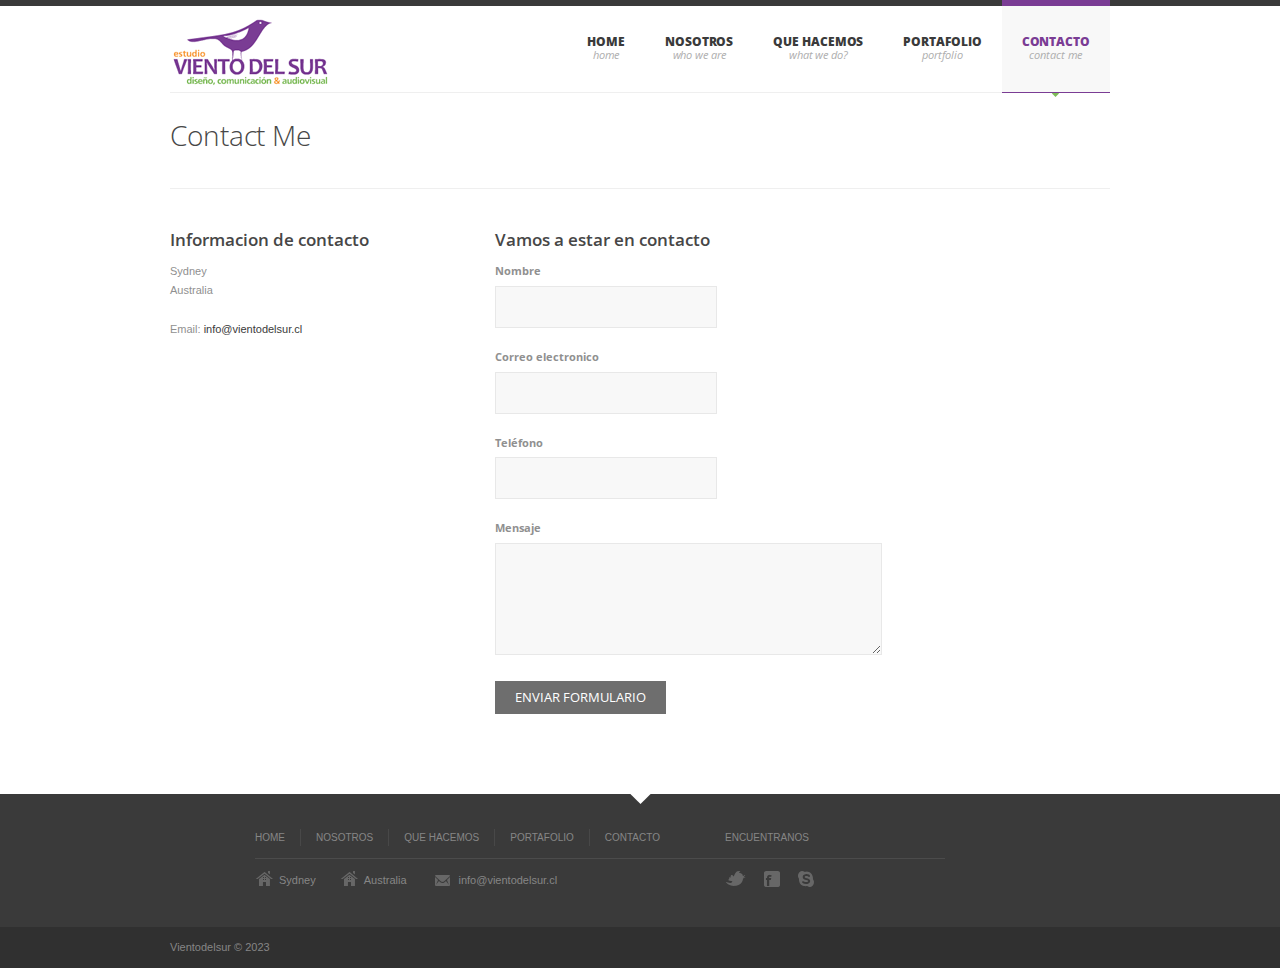
<file: contacto.html>
<!DOCTYPE html>

<!--[if IE 7]>                  <html class="ie7 no-js" lang="en">     <![endif]-->
<!--[if lte IE 8]>              <html class="ie8 no-js" lang="en">     <![endif]-->
<!--[if (gte IE 9)|!(IE)]><!--> <html class="not-ie no-js" lang="en">  <!--<![endif]-->
<head>
	<meta charset="utf-8">
	<meta http-equiv="X-UA-Compatible" content="IE=edge,chrome=1">
	<meta name="viewport" content="width=device-width, initial-scale=1, maximum-scale=1">
	
	<title>Contacto - Vientodelsur</title>
	
	<meta name="description" content="">
	<meta name="author" content="">
	
	<!--[if !lte IE 6]><!-->
		<link rel="stylesheet" href="css/style.css" media="screen" />

		<link rel="stylesheet" href="http://fonts.googleapis.com/css?family=Open+Sans:400,600,300,800,700,400italic|PT+Serif:400,400italic" />
		
		<link rel="stylesheet" href="css/fancybox.min.css" media="screen" />

		<link rel="stylesheet" href="css/mediaelementplayer.min.css" media="screen" />
	<!--<![endif]-->

	<!--[if lte IE 6]>
		<link rel="stylesheet" href="//universal-ie6-css.googlecode.com/files/ie6.1.1.css" media="screen, projection">
	<![endif]-->

	<!--[if lt IE 9]>
		<script src="//html5shiv.googlecode.com/svn/trunk/html5.js"></script>
	<![endif]-->
</head>
<body>

<header id="header" class="container clearfix">

	<a href="index.html" id="logo">
		<img src="img/logo.png" alt="SmartStart">
	</a>

	<nav id="main-nav">
		
		<ul>
			<li >
	    <a href="index.html" data-description="Home">Home</a> </li>
			<li>
	    <a href="nosotros.html" data-description="Who we are">Nosotros</a> </li>
			<li>
	    <a href="quehacemos.html" data-description="What we do?">Que Hacemos</a> </li>
			<li>
      <a href="portfolio.html" data-description="portfolio">Portafolio</a> </li>
			<li class="current">
				<a href="contacto.html" data-description="Contact me">Contacto</a>
			</li>
		</ul>

	</nav><!-- end #main-nav -->
	
</header><!-- end #header -->

<section id="content" class="clearfix">

	<div class="container clearfix">

		<header class="page-header">
		
			<h1 class="page-title">Contact Me</h1>
			
		</header><!-- end .page-header -->

	</div><!-- end .container -->

	
	<div class="container clearfix">
		
		<div class="one-fourth">

			<h3>Informacion de contacto</h3>

			<p> Sydney<br/> Australia</p>
            <p>	Email: <a href="mailto:joseplorenzini@yahoo.com">info@vientodelsur.cl</a></p>
			
		</div><!-- end .one-fourth -->
		
		<div class="three-fourth last">

			<h3>Vamos a estar en contacto</h3>

	
        
            <form action="send.php" method="post" name="contacto" id ="contacto" class="contact-form2">
<p class="input-block">
<label><strong>Nombre</strong></label>
<input name="nombre" type="text" id="Nombre completo" size="30" maxlength="100">
</p>
<p class="input-block">
<label><strong>Correo electronico</strong></label>
<input name="correoenvia" type="text" onBlur="MM_validateForm('correoenvia','','NisEmail');return document.MM_returnValue" size="25" maxlength="100" >
</p>
<p class="input-block">
<label><strong>Teléfono</strong></label>
<input name="telefono" type="text" onBlur="MM_validateForm('telefono','','R');return document.MM_returnValue" size="20" maxlength="60">
</p>
<p class="textarea-block">
<label><strong>Mensaje</strong></label>
<textarea cols="50" rows="5" name="mensaje"></textarea>
</p>
<input type="submit" value="Enviar formulario">
</form>
            
 <div class="clear"></div>
		</div><!-- end .three-fourth.last -->

	</div><!-- end .container -->
		
</section><!-- end #content -->

<footer id="footer" class="clearfix">

	<div class="container">

		<div class="three-fourth">

			<nav id="footer-nav" class="clearfix">

				<ul>
                  <li><a href="index.html">Home</a></li>
                  <li><a href="nosotros.html">Nosotros</a></li>
                  <li><a href="quehacemos.html">Que hacemos</a></li>
                  <li><a href="portfolio.html">Portafolio</a></li>
                  <li><a href="contacto.html">Contacto</a></li>
				</ul>
				
			</nav><!-- end #footer-nav -->

		  <ul class="contact-info">
				<li class="address">Sydney</li>
                <li class="address">Australia</li>
                <li class="phone" style="margin-left:2px;"></li>
                <li class="email" style="margin-left:2px;"><a href="mailto:joseplorenzini@yahoo.com">info@vientodelsur.cl</a></li>
			</ul><!-- end .contact-info -->
			
		</div><!-- end .three-fourth -->

		<div class="one-fourth last"><span class="title">Encuentranos</span>
		  <ul class="social-links">
		<li class="twitter"><a href="#">Twitter</a></li>
				<li class="facebook"><a href="#">Facebook</a></li>
				<li class="skype"><a href="#">Skype</a></li>
			</ul><!-- end .social-links -->

		</div><!-- end .one-fourth.last -->
		
	</div><!-- end .container -->

</footer><!-- end #footer -->

<footer id="footer-bottom" class="clearfix">

	<div class="container">

		<ul>
<li>Vientodelsur &copy; 2023</li>
		</ul>

	</div><!-- end .container -->

</footer><!-- end #footer-bottom -->

<!--[if !lte IE 6]><!-->
	<script src="http://ajax.googleapis.com/ajax/libs/jquery/1.7.1/jquery.min.js"></script>
	<script>window.jQuery || document.write('<script src="js/jquery-1.7.1.min.js"><\/script>')</script>
	<!--[if lt IE 9]> <script src="js/selectivizr-and-extra-selectors.min.js"></script> <![endif]-->
	<script src="js/respond.min.js"></script>
	<script src="js/jquery.easing-1.3.min.js"></script>
	<script src="js/jquery.fancybox-1.3.4.pack.js"></script>
	<script src="js/jquery.smartStartSlider.min.js"></script>
	<script src="js/jquery.jcarousel.min.js"></script>
	<script src="js/jquery.cycle.all.min.js"></script>
	<script src="js/jquery.isotope.min.js"></script>
	<script src="js/mediaelement-and-player.min.js"></script>
	<script src="http://maps.google.com/maps/api/js?sensor=false"></script>
	<script src="js/jquery.gmap.min.js"></script>
	<script src="js/custom.js"></script>
<!--<![endif]-->
</body>
</html>
</file>
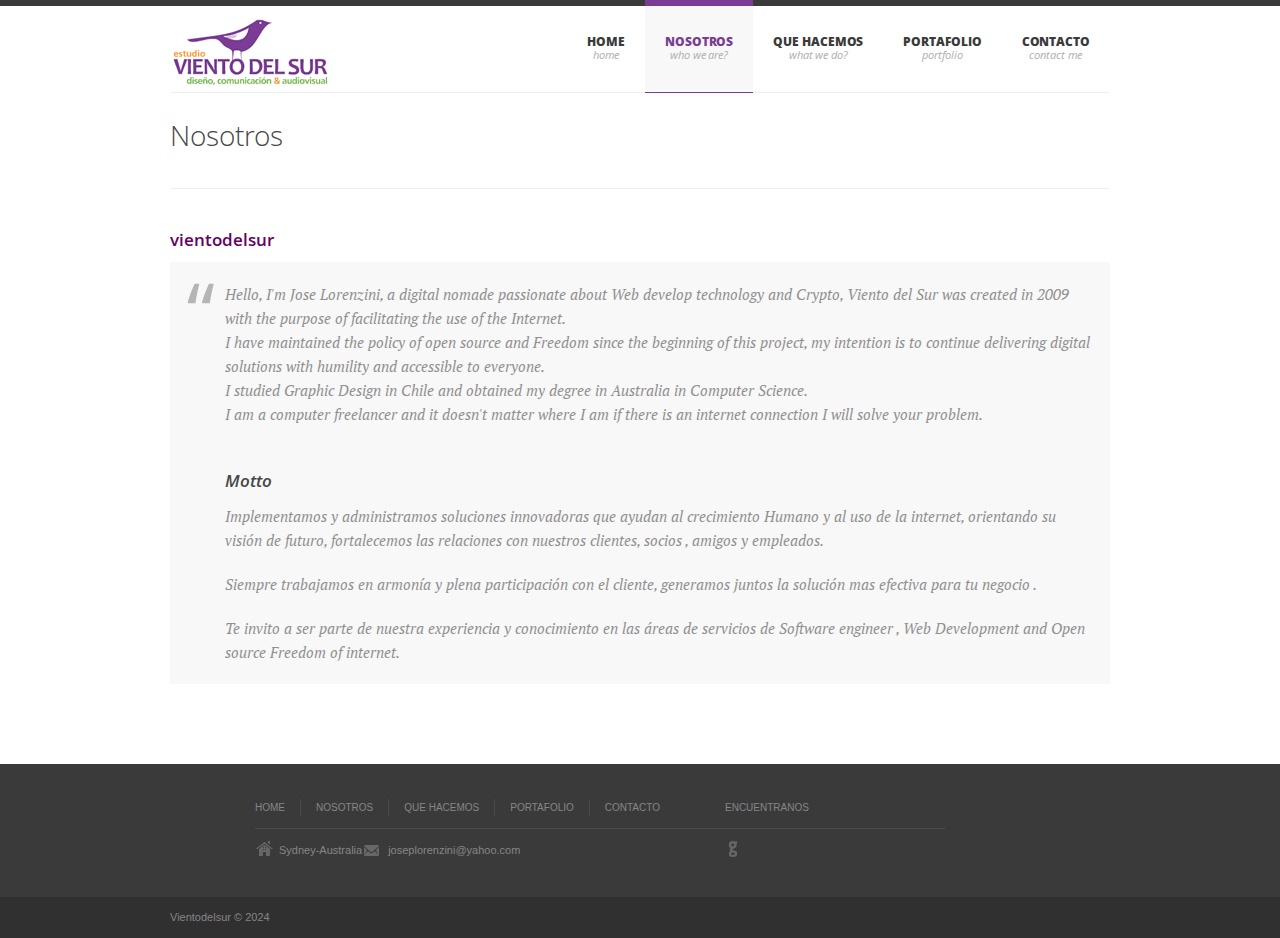
<file: nosotros.html>
<!DOCTYPE html>
<html lang="en"><!--<![endif]-->
<head><meta http-equiv="Content-Type" content="text/html; charset=utf-8"><meta http-equiv="X-UA-Compatible" content="IE=edge,chrome=1"><meta name="viewport" content="width=device-width, initial-scale=1, maximum-scale=1">
	<title>Nosotros - VientodelSur</title>
	<meta name="description" content=""><meta name="author" content=""><!--[if !lte IE 6]><!-->
	<link href="css/style.css" media="screen" rel="stylesheet" />
	<link href="http://fonts.googleapis.com/css?family=Open+Sans:400,600,300,800,700,400italic|PT+Serif:400,400italic" rel="stylesheet" />
	<link href="css/fancybox.min.css" media="screen" rel="stylesheet" />
	<link href="css/mediaelementplayer.min.css" media="screen" rel="stylesheet" /><!--<![endif]--><!--[if lte IE 6]>
		<link rel="stylesheet" href="//universal-ie6-css.googlecode.com/files/ie6.1.1.css" media="screen, projection">
	<![endif]--><!--[if lt IE 9]>
		<script src="//html5shiv.googlecode.com/svn/trunk/html5.js"></script>
	<![endif]-->
</head>
<body>
<header class="container clearfix" id="header"><a href="index.html" id="logo"><img alt="SmartStart" src="img/logo.png" /> </a>
<nav id="main-nav">
<ul>
	<li><a data-description="Home" href="index.html">Home</a></li>
	<li class="current"><a data-description="Who we are?" href="nosotros.html">Nosotros</a></li>
	<li><a data-description="What we do?" href="quehacemos.html">Que Hacemos</a></li>
	<li><a data-description="Portfolio" href="portfolio.html">Portafolio</a></li>
	<li><a data-description="contact me" href="contacto.html">Contacto</a></li>
</ul>
</nav>
<!-- end #main-nav --></header>
<!-- end #header -->

<section class="container clearfix" id="content">
<header class="page-header">
<h1 class="page-title">Nosotros</h1>
</header>
<!-- end .page-header --><!-- end .one-fourth --><!-- end .one-fourth --><!-- end .one-fourth --><!-- end .one-fourth.last -->

<div class="clear"></div>
<!-- end .one-fourth --><!-- end .one-fourth -->

<div class="fourth-fourth">
<h3 style="color:#606">vientodelsur</h3>

<blockquote>
    <p>Hello, I'm Jose Lorenzini, a digital nomade passionate about Web develop technology and Crypto, Viento del Sur was created in 2009 with the purpose of facilitating the use of the Internet.<br>

I have maintained the policy of open source and Freedom since the beginning of this project, my intention is to continue delivering digital solutions with humility and accessible to everyone.
<br>
I studied Graphic Design in Chile and obtained my degree in Australia in Computer Science.
<br>
I am a computer freelancer and it doesn't matter where I am if there is an internet connection I will solve your problem.</p><br>
<h3>Motto</h3>
<p>Implementamos y administramos soluciones innovadoras que ayudan al crecimiento Humano y al uso de la internet,
	orientando su visi&oacute;n de futuro, fortalecemos las relaciones con nuestros clientes, socios , amigos  y empleados.</p>

<p>Siempre trabajamos en armon&iacute;a y plena participaci&oacute;n con el cliente, generamos juntos la soluci&oacute;n mas efectiva para tu negocio .</p>

<p>Te invito a ser parte de nuestra experiencia y conocimiento en las &aacute;reas de servicios de Software engineer , Web Development and Open source Freedom of internet.</p>
</blockquote>
</div>
<!-- end .one-fourth --><!-- end .one-fourth.last --></section>
<!-- end #content -->

<footer class="clearfix" id="footer">
<div class="container">
<div class="three-fourth">
<nav class="clearfix" id="footer-nav">
<ul>
	<li><a href="index.html" translate="yes">Home</a></li>
	<li><a href="nosotros.html" translate="yes">Nosotros</a></li>
	<li><a href="quehacemos.html" translate="yes">Que hacemos</a></li>
	<li><a href="portfolio.html" translate="yes">Portafolio</a></li>
	<li><a href="contacto.html" translate="yes">Contacto</a></li>
</ul>
</nav>
<!-- end #footer-nav -->

<ul class="contact-info">
	<li class="address">Sydney-Australia</li>
	<li class="email" style="margin-left:2px;"><a href="mailto:joseplorenzini@yahoo.com">joseplorenzini@yahoo.com</a></li>
</ul>
<!-- end .contact-info --></div>
<!-- end .three-fourth -->

<div class="one-fourth last"><span class="title">Encuentranos</span>

<ul class="social-links">
	<li class="github"><a href="https://github.com/josepedrolorenzini">Github</a></li>
</ul>
<!-- end .social-links --></div>
<!-- end .one-fourth.last --></div>
<!-- end .container --></footer>
<!-- end #footer -->

<footer class="clearfix" id="footer-bottom">
<div class="container">
<ul>
	<li>Vientodelsur &copy; 2024</li>
</ul>
</div>
<!-- end .container --></footer>
<!-- end #footer-bottom --><!--[if !lte IE 6]><!--><script src="http://ajax.googleapis.com/ajax/libs/jquery/1.7.1/jquery.min.js"></script><script>window.jQuery || document.write('<script src="js/jquery-1.7.1.min.js"><\/script>')</script><!--[if lt IE 9]> <script src="js/selectivizr-and-extra-selectors.min.js"></script> <![endif]--><script src="js/respond.min.js"></script><script src="js/jquery.easing-1.3.min.js"></script><script src="js/jquery.fancybox-1.3.4.pack.js"></script><script src="js/jquery.smartStartSlider.min.js"></script><script src="js/jquery.jcarousel.min.js"></script><script src="js/jquery.cycle.all.min.js"></script><script src="js/jquery.isotope.min.js"></script><script src="js/mediaelement-and-player.min.js"></script><script src="http://maps.google.com/maps/api/js?sensor=false"></script><script src="js/jquery.gmap.min.js"></script><script src="js/custom.js"></script><!--<![endif]--></body>
</html>
</file>
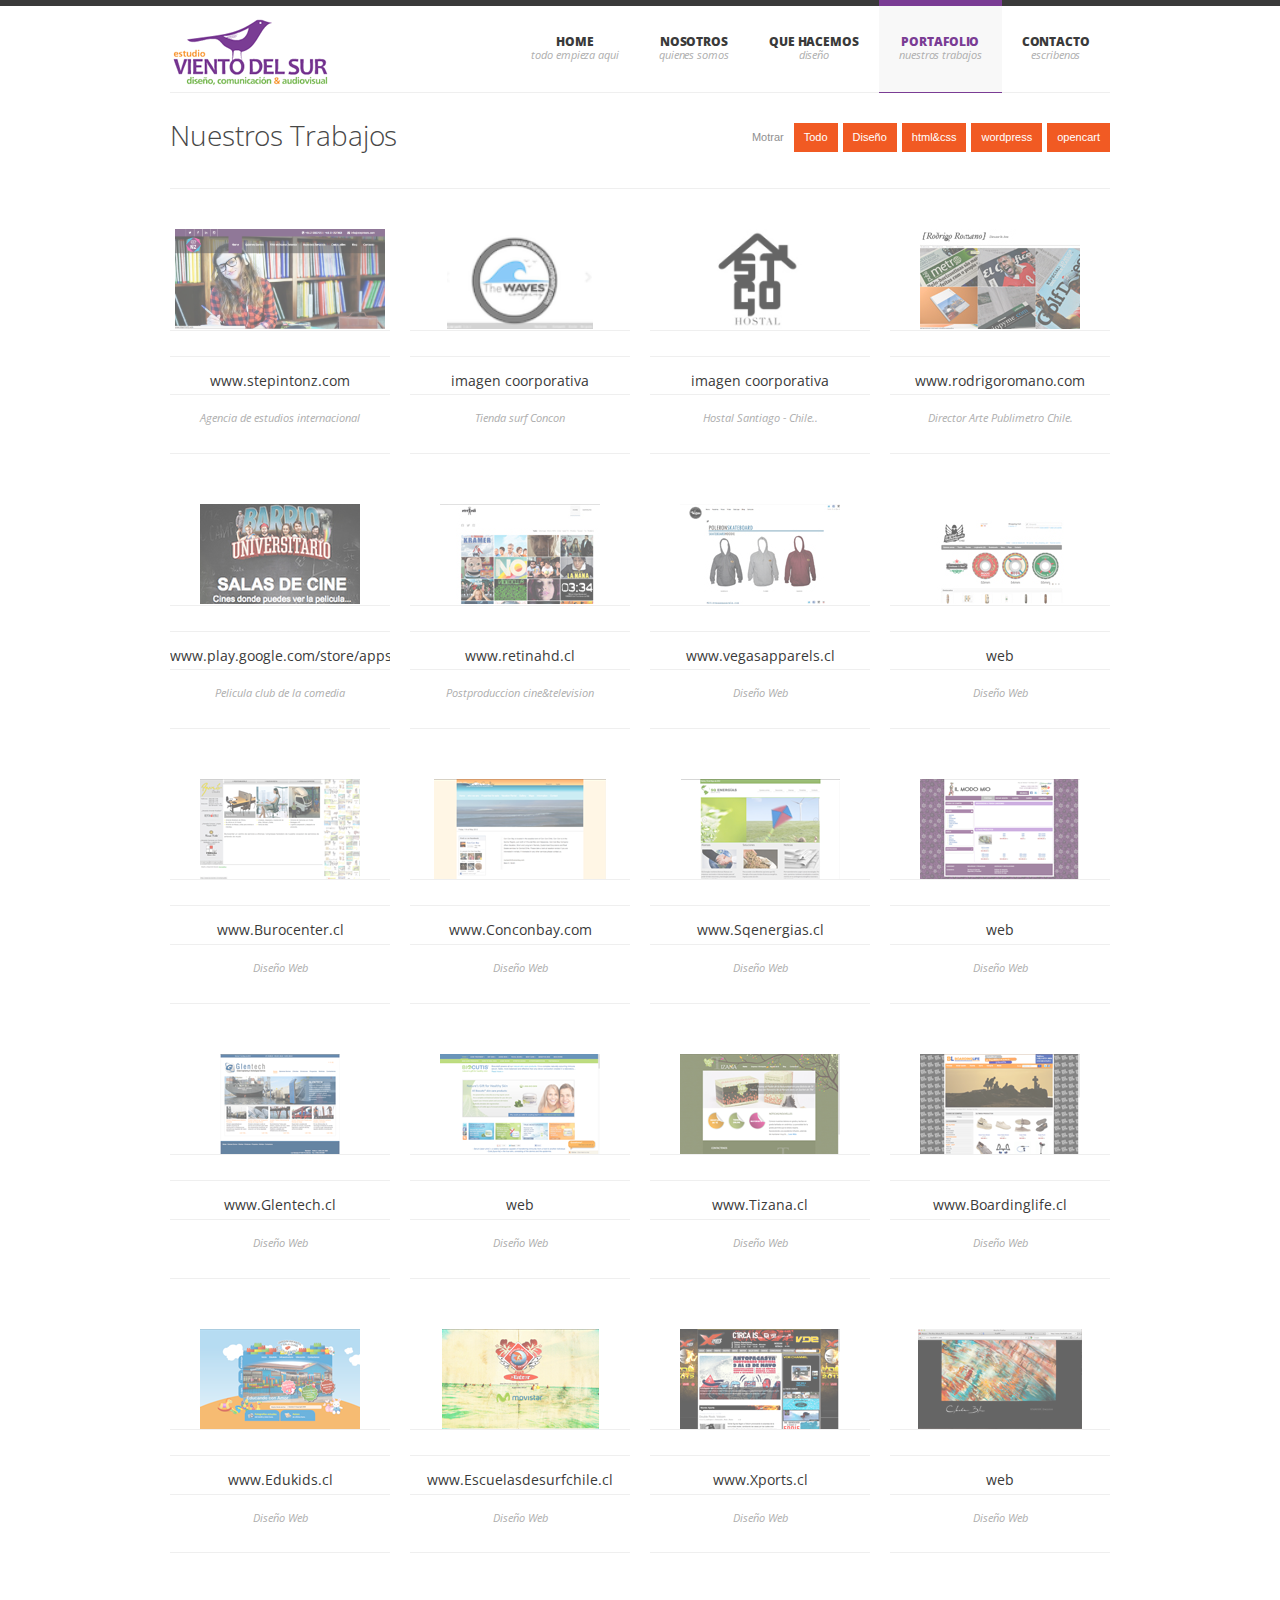
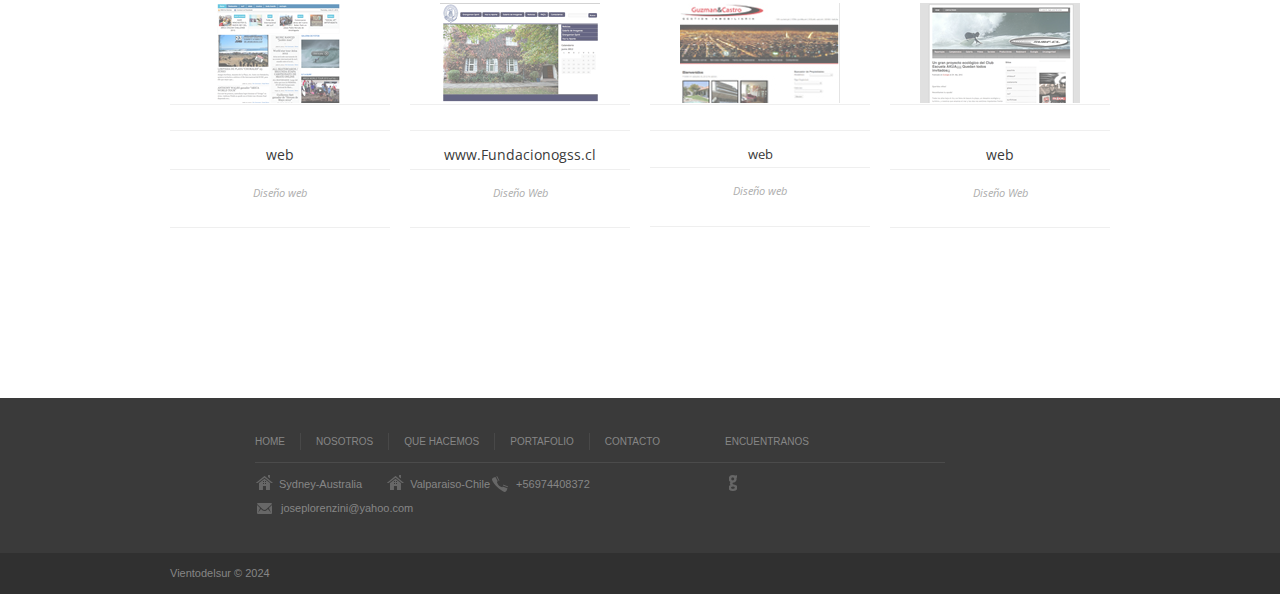
<file: portfolio.html>
<!DOCTYPE html>
<html lang="en"><!--<![endif]-->
<head><meta http-equiv="Content-Type" content="text/html; charset=utf-8"><meta http-equiv="X-UA-Compatible" content="IE=edge,chrome=1" /><meta name="viewport" content="width=device-width, initial-scale=1, maximum-scale=1" />
	<title>Portafolio - Vientodelsur.cl</title>
	<meta name="description" content="" /><meta name="author" content="" /><!--[if !lte IE 6]><!-->
	<link href="css/style.css" media="screen" rel="stylesheet" />
	<link href="http://fonts.googleapis.com/css?family=Open+Sans:400,600,300,800,700,400italic|PT+Serif:400,400italic" rel="stylesheet" />
	<link href="css/fancybox.min.css" media="screen" rel="stylesheet" />
	<link href="css/mediaelementplayer.min.css" media="screen" rel="stylesheet" /><!--<![endif]--><!--[if lte IE 6]>
		<link rel="stylesheet" href="//universal-ie6-css.googlecode.com/files/ie6.1.1.css" media="screen, projection">
	<![endif]--><!--[if lt IE 9]>
		<script src="//html5shiv.googlecode.com/svn/trunk/html5.js"></script>
	<![endif]-->
</head>
<body>
<header class="container clearfix" id="header"><a href="index.html" id="logo"><img alt="SmartStart" src="img/logo.png" /> </a>
<nav id="main-nav">
<ul>
	<li><a data-description="Todo empieza aqui" href="index.html">Home</a></li>
	<li><a data-description="Quienes somos" href="nosotros.html">Nosotros</a></li>
	<li><a data-description="Diseño" href="quehacemos.html">Que Hacemos</a></li>
	<li class="current"><a data-description="Nuestros Trabajos" href="portfolio.html">Portafolio</a></li>
	<li><a data-description="Escribenos" href="contacto.html">Contacto</a></li>
</ul>
</nav>
<!-- end #main-nav --></header>
<!-- end #header -->

<section class="container clearfix" id="content">
<header class="page-header">
<h1 class="page-title">Nuestros Trabajos</h1>

<ul id="portfolio-items-filter">
	<li>Motrar</li>
	<li><a data-categories="*">Todo</a></li>
	<li><a data-categories="diseno">Dise&ntilde;o</a></li>
	<li><a data-categories="htmlcss">html&amp;css</a></li>
	<li><a data-categories="wp">wordpress</a></li>
	<li><a data-categories="opencart">opencart</a></li>
</ul>
<!-- end #portfolio-items-filter --></header>

<section class="clearfix" id="portfolio-items">
<article class="one-fourth" data-categories="htmlcss"><a class="single-image" href="portafolio/stepintonz.jpg" title="stepintonz "><img alt="stepintonz" height="100px" src="portafolio/stepintonz.jpg" /> </a> <a class="project-meta" href="http://www.stepintonz.com"> </a>

<h5 class="title"><a class="project-meta" href="http://www.stepintonz.com">www.stepintonz.com</a></h5>
<a class="project-meta" href="http://www.stepintonz.com"> <span class="categories">Agencia de estudios internacional </span> </a></article>

<article class="one-fourth" data-categories="htmlcss"><a class="single-image" href="portafolio/thewavescompany.png" title="Logotipos The waves company"><img alt="logotipos the waves company" height="100px" src="portafolio/thewavescompanythumb.png" /> </a> <a class="project-meta" href="http://www.thewavescompany.com"> </a>

<h5 class="title"><a class="project-meta" href="http://www.thewavescompany.com">imagen coorporativa</a></h5>
<a class="project-meta" href="http://www.thewavescompany.com"> <span class="categories">Tienda surf Concon </span> </a></article>

<article class="one-fourth" data-categories="wp"><a class="single-image" href="portafolio/stgohostalfull.png" title="Santiagohostal.cl"><img alt="" height="100px" src="portafolio/stgohostal.jpg" /> </a> <a class="project-meta" href="http://www.santiagohostal.cl"> </a>

<h5 class="title"><a class="project-meta" href="http://www.santiagohostal.cl">imagen coorporativa</a></h5>
<a class="project-meta" href="http://www.santiagohostal.cl"> <span class="categories">Hostal Santiago - Chile..</span> </a></article>

<article class="one-fourth" data-categories="htmlcss"><a class="single-image" href="portafolio/rromano.png" title="Ropa&amp; accesorios Skateboards"><img alt="" src="portafolio/romanothumb.jpg" /> </a> <a class="project-meta" href="http://www.rodrigoromano.com"> </a>

<h5 class="title"><a class="project-meta" href="http://www.rodrigoromano.com">www.rodrigoromano.com</a></h5>
<a class="project-meta" href="http://www.rodrigoromano.com"> <span class="categories">Director Arte Publimetro Chile.</span> </a></article>

<article class="one-fourth" data-categories="htmlcss"><a class="single-image" href="portafolio/barriouniversitario.png" title="Ropa&amp; accesorios Skateboards"><img alt="" src="portafolio/barriothumb.jpg" /> </a> <a class="project-meta" href="https://play.google.com/store/apps/details?id=cl.retinahd.barrio&amp;hl=es_419"> </a>

<h5 class="title"><a class="project-meta" href="https://play.google.com/store/apps/details?id=cl.retinahd.barrio&amp;hl=es_419">www.play.google.com/store/apps</a></h5>
<a class="project-meta" href="https://play.google.com/store/apps/details?id=cl.retinahd.barrio&amp;hl=es_419"> <span class="categories">Pelicula club de la comedia</span> </a></article>

<article class="one-fourth" data-categories="wp"><a class="single-image" href="portafolio/retinahd.png" title="Ropa&amp; accesorios Skateboards"><img alt="" src="portafolio/retinathumb.jpg" /> </a> <a class="project-meta" href="http://www.retinahd.cl"> </a>

<h5 class="title"><a class="project-meta" href="http://www.retinahd.cl">www.retinahd.cl</a></h5>
<a class="project-meta" href="http://www.retinahd.cl"> <span class="categories">Postproduccion cine&amp;television</span> </a></article>

<article class="one-fourth" data-categories="wp"><a class="single-image" href="portafolio/vegas.png" title="Ropa&amp; accesorios Skateboards"><img alt="" src="portafolio/vegasthumb.jpg" /> </a> <a class="project-meta" href="http://www.vegasapparels.com"> </a>

<h5 class="title"><a class="project-meta" href="http://www.vegasapparels.com">www.vegasapparels.cl</a></h5>
<a class="project-meta" href="http://www.vegasapparels.com"> <span class="categories">Dise&ntilde;o Web</span> </a></article>

<article class="one-fourth" data-categories="opencart"><a class="single-image" href="portafolio/originalskate.png" title="Ventas skateboard"><img alt="" src="portafolio/originalthumb.jpg" /> </a> <a class="project-meta" href="http://www.originalskateboards.cl"> </a>

<h5 class="title"><a class="project-meta" href="http://www.originalskateboards.cl">web</a></h5>
<a class="project-meta" href="http://www.originalskateboards.cl"> <span class="categories">Dise&ntilde;o Web</span> </a></article>

<article class="one-fourth" data-categories="htmlcss"><a class="single-image" href="portafolio/burocenter.png" title="Venta y arriendo"><img alt="" src="portafolio/burocenterthumb.png" /> </a> <a class="project-meta" href="http://www.burocenter.cl"> </a>

<h5 class="title"><a class="project-meta" href="http://www.burocenter.cl">www.Burocenter.cl</a></h5>
<a class="project-meta" href="http://www.burocenter.cl"> <span class="categories">Dise&ntilde;o Web</span> </a></article>

<article class="one-fourth" data-categories="wp"><a class="single-image" href="portafolio/conconbay.png" title="Cabañas Conconbay"><img alt="" src="portafolio/conconbaythumb.png" /> </a> <a class="project-meta" href="http://www.conconbay.com"> </a>

<h5 class="title"><a class="project-meta" href="http://www.conconbay.com">www.Conconbay.com</a></h5>
<a class="project-meta" href="http://www.conconbay.com"> <span class="categories">Dise&ntilde;o Web</span> </a></article>
<!-- end .one-fourth (Snow Tower) -->

<article class="one-fourth" data-categories="wp"><a class="single-image" href="portafolio/sqenergias.png" title="Sqenergias"><img alt="" src="portafolio/sqenergiasthumb.png" /> </a> <a class="project-meta" href="http://www.Sqenergias.cl"> </a>

<h5 class="title"><a class="project-meta" href="http://www.Sqenergias.cl">www.Sqenergias.cl</a></h5>
<a class="project-meta" href="http://www.Sqenergias.cl"> <span class="categories">Dise&ntilde;o Web</span> </a></article>
<!-- end .one-fourth (Not the end) -->

<article class="one-fourth" data-categories="opencart"><a class="single-image" href="portafolio/ilmodomio.png" title="E-ecomerce"><img alt="" src="portafolio/ilmodomiothumb.png" /> </a> <a class="project-meta" href="single-project.html"> </a>

<h5 class="title"><a class="project-meta" href="single-project.html">web</a></h5>
<a class="project-meta" href="single-project.html"> <span class="categories">Dise&ntilde;o Web</span> </a></article>
<!-- end .one-fourth (Shift) -->

<article class="one-fourth" data-categories="htmlcss"><a class="single-image" href="portafolio/glentech.png" title="Empresa de Productos Portuarios"><img alt="" src="portafolio/glentechthumb.png" /> </a> <a class="project-meta" href="http://www.glentech.cl"> </a>

<h5 class="title"><a class="project-meta" href="http://www.glentech.cl">www.Glentech.cl</a></h5>
<a class="project-meta" href="http://www.glentech.cl"> <span class="categories">Dise&ntilde;o Web</span> </a></article>
<!-- end .one-fourth (Synergy) -->

<article class="one-fourth" data-categories="wp"><a class="single-image" href="portafolio/bioskin.png" title="bioskincare.com"><img alt="" src="portafolio/bioskinthumb.png" /> </a> <a class="project-meta" href="single-project.html"> </a>

<h5 class="title"><a class="project-meta" href="single-project.html">web</a></h5>
<a class="project-meta" href="single-project.html"> <span class="categories">Dise&ntilde;o Web</span> </a></article>
<!-- end .one-fourth (The Game) -->

<article class="one-fourth" data-categories="wp"><a class="single-image" href="portafolio/tizana.png" title="Tizana carro de compra web autoadministrable"><img alt="" src="portafolio/tizanathumb.png" /> </a> <a class="project-meta" href="http://www.tizana.cl"> </a>

<h5 class="title"><a class="project-meta" href="http://www.tizana.cl">www.Tizana.cl</a></h5>
<a class="project-meta" href="http://www.tizana.cl"> <span class="categories">Dise&ntilde;o Web</span> </a></article>
<!-- end .one-fourth (Trantor) -->

<article class="one-fourth" data-categories="opencart"><a class="single-image" href="portafolio/boardinglife.png" title="Portal de comercio electronico"><img alt="" src="portafolio/boardinglifethumb.png" /> </a> <a class="project-meta" href="http://www.Boardinglife.cl"> </a>

<h5 class="title"><a class="project-meta" href="http://www.Boardinglife.cl">www.Boardinglife.cl</a></h5>
<a class="project-meta" href="http://www.Boardinglife.cl"> <span class="categories">Dise&ntilde;o Web</span> </a></article>
<!-- end .one-fourth (Futurisk) -->

<article class="one-fourth" data-categories="htmlcss"><a class="single-image" href="portafolio/edukids.png" title="edukids jardin infantil"><img alt="" src="portafolio/edukidsthumb.png" /> </a> <a class="project-meta" href="http://www.Edukids.cl"> </a>

<h5 class="title"><a class="project-meta" href="http://www.Edukids.cl">www.Edukids.cl</a></h5>
<a class="project-meta" href="http://www.Edukids.cl"> <span class="categories">Dise&ntilde;o Web</span> </a></article>
<!-- end .one-fourth (Forrst Android App UI Design Mockups) -->

<article class="one-fourth" data-categories="htmlcss"><a class="single-image" href="portafolio/escuelasdesurfchile.png" title="Escuela de surf chile Extremo"><img alt="" src="portafolio/escuelasdesurfchilethumb.png" /> </a> <a class="project-meta" href="http://www.Escuelasdesurfchile.cl"> </a>

<h5 class="title"><a class="project-meta" href="http://www.Escuelasdesurfchile.cl">www.Escuelasdesurfchile.cl</a></h5>
<a class="project-meta" href="http://www.Escuelasdesurfchile.cl"> <span class="categories">Dise&ntilde;o Web</span> </a></article>
<!-- end .one-fourth (Forbidden Words) -->

<article class="one-fourth" data-categories="wp"><a class="single-image" href="portafolio/xports.png" title="Portal y diario deportes extremos"><img alt="" src="portafolio/xportsthumb.png" /> </a> <a class="project-meta" href="http://www.Xports.cl"> </a>

<h5 class="title"><a class="project-meta" href="http://www.Xports.cl">www.Xports.cl</a></h5>
<a class="project-meta" href="http://www.Xports.cl"> <span class="categories">Dise&ntilde;o Web</span> </a></article>
<!-- end .one-fourth (Static Adventure) -->

<article class="one-fourth" data-categories="htmlcss"><a class="single-image" href="portafolio/claudiablin.png" title="Claudia Blin sitio flash arte visual"><img alt="" src="portafolio/claudiablinthumb.png" /> </a> <a class="project-meta" href="single-project.html"> </a>

<h5 class="title"><a class="project-meta" href="single-project.html">web</a></h5>
<a class="project-meta" href="single-project.html"> <span class="categories">Dise&ntilde;o Web</span> </a></article>
<!-- end .one-fourth (Nothing endures but change) --><!-- end .one-fourth (The Travelers) -->

<article class="one-fourth" data-categories="wp"><a class="iframe" href="portafolio/antofagasstasurf.png" title="Surftripantofagasta -"><img alt="" src="portafolio/antofathumb.png" /> </a> <a class="project-meta" href="single-project.html"> </a>

<h5 class="title"><a class="project-meta" href="single-project.html">web</a></h5>
<a class="project-meta" href="single-project.html"> <span class="categories">Dise&ntilde;o web</span> </a></article>
<!-- end .one-fourth (Boombox) -->

<article class="one-fourth" data-categories="wp"><a class="single-image" href="portafolio/webfundacion.png" title="Fundacion Sin Fines de Lucro"><img alt="" src="portafolio/fundacionthumb.png" /> </a> <a class="project-meta" href="http://www.Fundacionogss.cl"> </a>

<h5 class="title"><a class="project-meta" href="http://www.Fundacionogss.cl">www.Fundacionogss.cl</a></h5>
<a class="project-meta" href="http://www.Fundacionogss.cl"> <span class="categories">Dise&ntilde;o Web</span> </a></article>
<!-- end .one-fourth (Impossible is nothing) -->

<article class="one-fourth" data-categories="wp"><a class="single-image" href="portafolio/guzmancastro.png" title="Propiedades"><img alt="" src="portafolio/guzmancastrothumb.png" /> </a> <a class="project-meta" href="single-project.html"> </a>

<h5 class="title" style="font-size:13px"><a class="project-meta" href="single-project.html">web</a></h5>
<a class="project-meta" href="single-project.html"> <span class="categories">Dise&ntilde;o web </span> </a></article>

<article class="one-fourth" data-categories="wp"><a class="single-image" href="portafolio/aricasurf.png" title="Portal Surf Zona Norte Chile"><img alt="" src="portafolio/aricasurfthumb.png" /> </a> <a class="project-meta" href="single-project.html"> </a>

<h5 class="title"><a class="project-meta" href="single-project.html">web</a></h5>
<a class="project-meta" href="single-project.html"> <span class="categories">Dise&ntilde;o Web</span> </a></article>
</section>
<!-- end #portfolio-items --></section>
<!-- end #content -->

<footer class="clearfix" id="footer">
<div class="container">
<div class="three-fourth">
<nav class="clearfix" id="footer-nav">
<ul>
	<li><a href="index.html">Home</a></li>
	<li><a href="nosotros.html">Nosotros</a></li>
	<li><a href="quehacemos.html">Que hacemos</a></li>
	<li class="current"><a href="portfolio.html">Portafolio</a></li>
	<li><a href="contacto.html">Contacto</a></li>
</ul>
</nav>
<!-- end #footer-nav -->

<ul class="contact-info">
	<li class="address">Sydney-Australia</li>
	<li class="address">Valparaiso-Chile</li>
	<li class="phone" style="margin-left:2px;">+56974408372</li>
	<li class="email" style="margin-left:2px;"><a href="mailto:joseplorenzini@yahoo.com">joseplorenzini@yahoo.com</a></li>
</ul>
<!-- end .contact-info --></div>
<!-- end .three-fourth -->

<div class="one-fourth last"><span class="title">Encuentranos</span>

<ul class="social-links">
	<li class="github"><a href="https://github.com/josepedrolorenzini">Github</a></li>
</ul>
<!-- end .social-links --></div>
<!-- end .one-fourth.last --></div>
<!-- end .container --></footer>
<!-- end #footer -->

<footer class="clearfix" id="footer-bottom">
<div class="container">
<ul>
	<li>Vientodelsur &copy; 2024</li>
</ul>
</div>
<!-- end .container --></footer>
<!-- end #footer-bottom --><!--[if !lte IE 6]><!--><script src="http://ajax.googleapis.com/ajax/libs/jquery/1.7.1/jquery.min.js"></script><script>window.jQuery || document.write('<script src="js/jquery-1.7.1.min.js"><\/script>')</script><!--[if lt IE 9]> <script src="js/selectivizr-and-extra-selectors.min.js"></script> <![endif]--><script src="js/respond.min.js"></script><script src="js/jquery.easing-1.3.min.js"></script><script src="js/jquery.fancybox-1.3.4.pack.js"></script><script src="js/jquery.smartStartSlider.min.js"></script><script src="js/jquery.jcarousel.min.js"></script><script src="js/jquery.cycle.all.min.js"></script><script src="js/jquery.isotope.min.js"></script><script src="js/mediaelement-and-player.min.js"></script><script src="http://maps.google.com/maps/api/js?sensor=false"></script><script src="js/jquery.gmap.min.js"></script><script src="js/custom.js"></script><!--<![endif]--></body>
</html>
</file>
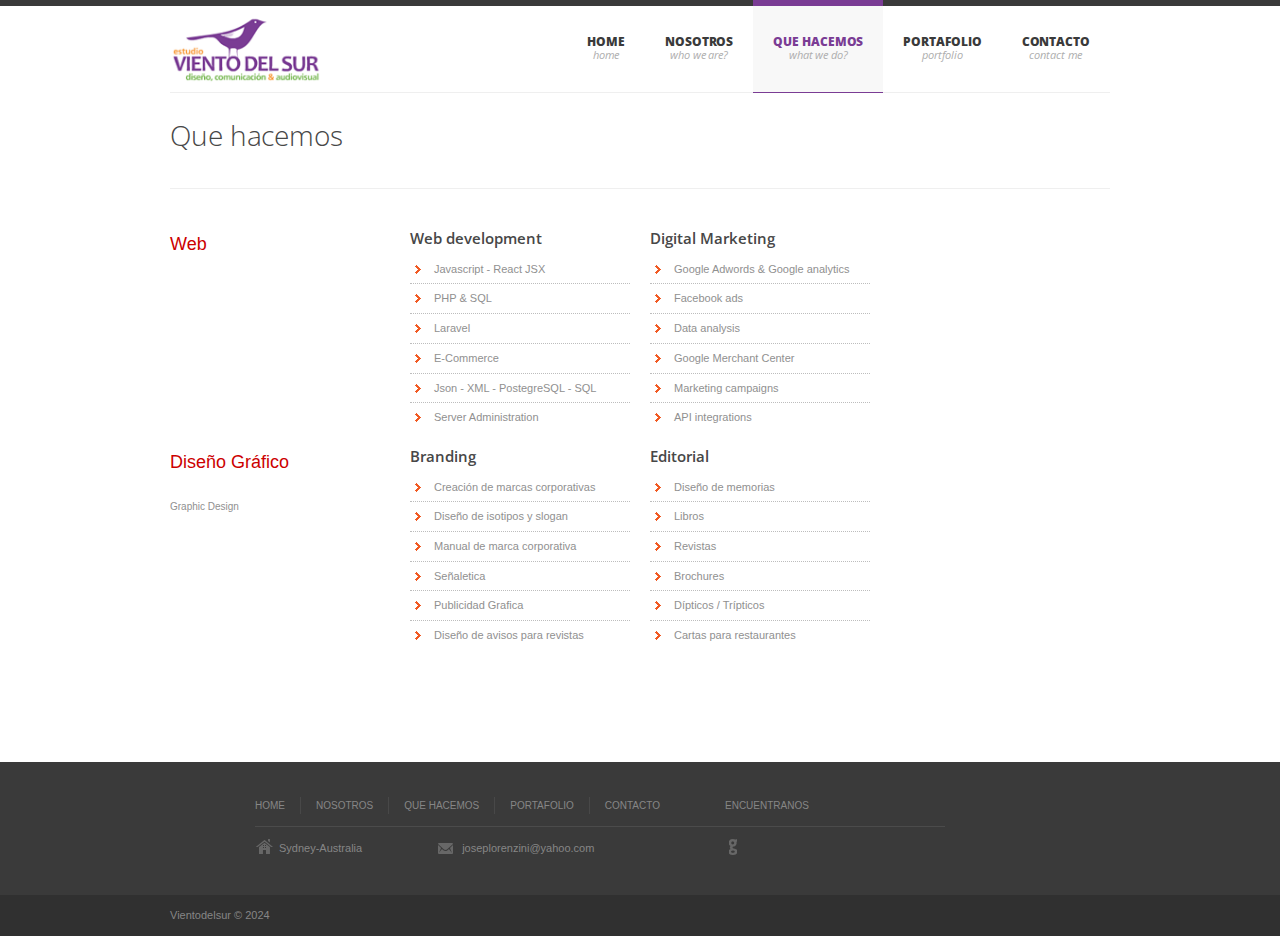
<file: quehacemos.html>
<!DOCTYPE html>
<html lang="en"><!--<![endif]-->
<head><meta http-equiv="Content-Type" content="text/html; charset=utf-8"><meta http-equiv="X-UA-Compatible" content="IE=edge,chrome=1"><meta name="viewport" content="width=device-width, initial-scale=1, maximum-scale=1">
	<title>Que Hacemos - Vientodelsur</title>
	<meta name="description" content=""><meta name="author" content=""><!--[if !lte IE 6]><!-->
	<link href="css/style.css" media="screen" rel="stylesheet" />
	<link href="http://fonts.googleapis.com/css?family=Open+Sans:400,600,300,800,700,400italic|PT+Serif:400,400italic" rel="stylesheet" />
	<link href="css/fancybox.min.css" media="screen" rel="stylesheet" />
	<link href="css/mediaelementplayer.min.css" media="screen" rel="stylesheet" /><!--<![endif]--><!--[if lte IE 6]>
		<link rel="stylesheet" href="//universal-ie6-css.googlecode.com/files/ie6.1.1.css" media="screen, projection">
	<![endif]--><!--[if lt IE 9]>
		<script src="//html5shiv.googlecode.com/svn/trunk/html5.js"></script>
	<![endif]-->
</head>
<body>
<header class="container clearfix" id="header"><a href="index.html" id="logo"><img alt="SmartStart" src="img/logo.png" width="154" /> </a>
<nav id="main-nav">
<ul>
	<li><a data-description="Home" href="index.html">Home</a></li>
	<li><a data-description="Who we are?" href="nosotros.html">Nosotros</a></li>
	<li class="current"><a data-description="What we do?" href="quehacemos.html">Que Hacemos</a></li>
	<li><a data-description="Portfolio" href="portfolio.html">Portafolio</a></li>
	<li><a data-description="contact me" href="contacto.html">Contacto</a></li>
</ul>
</nav>
<!-- end #main-nav --></header>
<!-- end #header -->

<section class="container clearfix" id="content">
<header class="page-header">
<h1 class="page-title">Que hacemos</h1>
</header>
<!-- end .page-header -->

<div class="one-fourth">
<p style=" color:#C00; font-size:18px">Web</p>
</div>

<div class="one-fourth">
<h4>Web development</h4>

<ul class="arrow dotted">
	<li>Javascript - React JSX</li>
</ul>

<ul class="arrow dotted">
	<li>PHP & SQL</li>
</ul>

<ul class="arrow dotted">
	<li>Laravel</li>
</ul>

<ul class="arrow dotted">
	<li>E-Commerce</li>
</ul>

<ul class="arrow dotted">
	<li>Json - XML - PostegreSQL - SQL </li>
</ul>

<ul class="arrow dotted">
	<li>Server Administration</li>
</ul>
</div>

<div class="one-fourth">
<h4>Digital Marketing</h4>

<ul class="arrow dotted">
	<li>Google Adwords & Google analytics</li>
</ul>

<ul class="arrow dotted">
	<li>Facebook ads</li>
</ul>

<ul class="arrow dotted">
	<li>Data analysis</li>
</ul>

<ul class="arrow dotted">
	<li>Google Merchant Center</li>
</ul>

<ul class="arrow dotted">
	<li>Marketing campaigns</li>
</ul>

<ul class="arrow dotted">
	<li>API integrations</li>
</ul>
</div>

<div class="one-fourth">
<p style=" color:#C00; font-size:18px">Dise&ntilde;o Gr&aacute;fico</p>
<small>Graphic Design</small>
</div>

<div class="one-fourth">
<h4>Branding</h4>

<ul class="arrow dotted">
	<li>Creaci&oacute;n de marcas corporativas</li>
</ul>

<ul class="arrow dotted">
	<li>Dise&ntilde;o de isotipos y slogan</li>
</ul>

<ul class="arrow dotted">
	<li>Manual de marca corporativa</li>
</ul>

<ul class="arrow dotted">
	<li>Se&ntilde;aletica</li>
</ul>

<ul class="arrow dotted">
	<li>Publicidad Grafica</li>
</ul>

<ul class="arrow dotted">
	<li>Dise&ntilde;o de avisos para revistas</li>
</ul>
</div>

<div class="one-fourth">
<h4>Editorial</h4>

<ul class="arrow dotted">
	<li>Dise&ntilde;o de memorias</li>
</ul>

<ul class="arrow dotted">
	<li>Libros</li>
</ul>

<ul class="arrow dotted">
	<li>Revistas</li>
</ul>

<ul class="arrow dotted">
	<li>Brochures</li>
</ul>

<ul class="arrow dotted">
	<li>D&iacute;pticos / Tr&iacute;pticos</li>
</ul>

<ul class="arrow dotted">
	<li>Cartas para restaurantes</li>
</ul>
</div>
</section>
<!-- end #content -->

<footer class="clearfix" id="footer">
<div class="container">
<div class="three-fourth">
<nav class="clearfix" id="footer-nav">
<ul>
	<li><a href="index.html">Home</a></li>
	<li><a href="nosotros.html">Nosotros</a></li>
	<li><a href="quehacemos.html">Que hacemos</a></li>
	<li><a href="portfolio.html">Portafolio</a></li>
	<li><a href="contacto.html">Contacto</a></li>
</ul>
</nav>
<!-- end #footer-nav -->

<ul class="contact-info">
	<li class="address">Sydney-Australia</li>
	<li class="address"></li>
	<li class="phone" style="margin-left:2px;"></li>
	<li class="email" style="margin-left:2px;"><a href="mailto:joseplorenzini@yahoo.com">joseplorenzini@yahoo.com</a></li>
</ul>
<!-- end .contact-info --></div>
<!-- end .three-fourth -->

<div class="one-fourth last"><span class="title">Encuentranos</span>

<ul class="social-links">
	<li class="github"><a href="https://github.com/josepedrolorenzini">Github</a></li>
</ul>
<!-- end .social-links --></div>
<!-- end .one-fourth.last --></div>
<!-- end .container --></footer>
<!-- end #footer -->

<footer class="clearfix" id="footer-bottom">
<div class="container">
<ul>
	<li>Vientodelsur &copy; 2024</li>
</ul>
</div>
<!-- end .container --></footer>
<!-- end #footer-bottom --><!--[if !lte IE 6]><!--><script src="http://ajax.googleapis.com/ajax/libs/jquery/1.7.1/jquery.min.js"></script><script>window.jQuery || document.write('<script src="js/jquery-1.7.1.min.js"><\/script>')</script><!--[if lt IE 9]> <script src="js/selectivizr-and-extra-selectors.min.js"></script> <![endif]--><script src="js/respond.min.js"></script><script src="js/jquery.easing-1.3.min.js"></script><script src="js/jquery.fancybox-1.3.4.pack.js"></script><script src="js/jquery.smartStartSlider.min.js"></script><script src="js/jquery.jcarousel.min.js"></script><script src="js/jquery.cycle.all.min.js"></script><script src="js/jquery.isotope.min.js"></script><script src="js/mediaelement-and-player.min.js"></script><script src="http://maps.google.com/maps/api/js?sensor=false"></script><script src="js/jquery.gmap.min.js"></script><script src="js/custom.js"></script><!--<![endif]--></body>
</html>
</file>
<file: css/style.css>
/* ---------------------------------------------------------------------- */
/*	Reset & Clearfix (http://meyerweb.com/eric/tools/css/reset/)
/* ---------------------------------------------------------------------- */

html,body,div,span,applet,object,iframe,h1,h2,h3,h4,h5,h6,p,blockquote,pre,a,abbr,and,address,cite,code,del,dfn,em,img,ins,kbd,q,s,samp,small,strike,strong,sub,sup,tt,var,b,u,i,dl,dt,dd,ol,ul,li,fieldset,form,label,legend,table,caption,tbody,tfoot,thead,tr,th,td,article,aside,canvas,details,embed,figure,figcaption,footer,header,hgroup,menu,nav,output,ruby,section,summary,time,mark,audio,video,input,textarea,select{background:transparent;border:0;font-size:100%;margin:0;outline:0;padding:0;vertical-align:baseline}article,aside,details,figcaption,figure,footer,header,hgroup,menu,nav,section{display:block}body{line-height:1}abbr[title],dfn[title]{border-bottom:1px dotted;cursor:help}blockquote,q{quotes:none}blockquote:before,blockquote:after,q:before,q:after{content:none}del{text-decoration:line-through}hr{background:transparent;border:0;clear:both;color:transparent;height:1px;margin:0;padding:0}mark{background-color:#ffffb3;font-style:italic}input,select{vertical-align:middle}ins{background-color:red;color:white;text-decoration:none}ol,ul{list-style:none}table{border-collapse:collapse;border-spacing:0}

/* Clearfix */
.clear{clear:both;display:block;height:0;overflow:hidden;visibility:hidden;width:0}.clearfix:after{clear:both;content:' ';display:block;font-size:0;height:0;line-height:0;visibility:hidden;width:0}* html .clearfix,:first-child+html .clearfix{zoom:1}

/* Some basic settings */
h1, h1 .button { font-size: 32px; }
h2, h2 .button { font-size: 28px; }
h3, h3 .button { font-size: 17px; }
h4, h4 .button { font-size: 15px; }
h5, h5 .button { font-size: 14px; }
h6, h6 .button { font-size: 12px; }
small { font-size: 10px; }
ol { list-style: decimal; }
ul { list-style: disc; }
li { margin-left: 30px; }
img { margin-bottom: 5px; }
dl,hr,h1,h2,h3,h4,h5,h6,ol,ul,pre,table,address,fieldset,blockquote,article,p { margin-bottom: 20px; }

/* ---------------------------------------------------------------------- */
/*	Basic Elements & Classes
/* ---------------------------------------------------------------------- */

body {
	background: #fff;
	border-top: 6px solid #3a3a3a;
	color: #909090;
	font: 11px/1.7 'Lucida Sans Unicode', 'Lucida Grande', sans-serif;
	-webkit-font-smoothing: antialiased; /* Fix for webkit rendering */
	-webkit-text-size-adjust: 100%;
}

::-moz-selection { background: #f15a23; color: #fff; text-shadow: none; }
.::selection { background: #f15a23; color: #fff; text-shadow: none; }

h1, h2, h3, h4, h5, h6 {
	color: #474747;
	font-family: 'Open Sans', 'Lucida Sans Unicode', 'Lucida Grande', sans-serif;
	font-weight: 400;
	line-height: 1.25;
	margin-bottom: 12px;
}

h3, h4, h5 { font-weight: 600; }

a, a > * {
	color: #3a3a3a;
	text-decoration: none;
	-webkit-transition: background-color .2s ease, border .2s ease, color .2s ease, opacity .2s ease-in-out;
	   -moz-transition: background-color .2s ease, border .2s ease, color .2s ease, opacity .2s ease-in-out;
	    -ms-transition: background-color .2s ease, border .2s ease, color .2s ease, opacity .2s ease-in-out;
	     -o-transition: background-color .2s ease, border .2s ease, color .2s ease, opacity .2s ease-in-out;
	        transition: background-color .2s ease, border .2s ease, color .2s ease, opacity .2s ease-in-out;
}

a:hover, a > *:hover { color: #f15a23; }

hr {
	background: #efefef;
	color: #efefef;
	margin: 5px 0 25px;
}

	hr.dotted { border-style: dotted; }

	p + hr { margin: 25px 0 20px; }

blockquote {
	background: #f8f8f8 url(../img/quote.png) no-repeat 17px 21px;
	font: italic 15px/1.6 'PT Serif', Georgia, Palatino, 'Palatino Linotype', Times, 'Times New Roman', serif;
	padding: 20px 20px 20px 55px;
}

	blockquote.simple {
		background: none;
		border-left: 2px solid #ddd;
		color: #bbb;
		font-size: 13px;
		margin: 0;
		padding: 0 0 0 10px;
	}

	blockquote p:last-of-type { margin-bottom: 0; }

	blockquote small { font-size: 12px; }

.button, input[type="submit"], button {
	background: #6E6E6E;
	border: none;
	color: #fff;
	cursor: pointer;	
	font-family: 'Open Sans', 'Lucida Sans Unicode', 'Lucida Grande', sans-serif;
	font-weight: 400;
	height: auto;
	overflow: visible;
	padding: 7px 20px;
	-webkit-transition: background-color .2s ease;
	   -moz-transition: background-color .2s ease;
		-ms-transition: background-color .2s ease;
		 -o-transition: background-color .2s ease;
			transition: background-color .2s ease;
	width: auto;
}

	.button:hover, input[type="submit"]:hover, button:hover {
		background: #3a3a3a;
		color: #fff;
	}

.button {
	font-size: 12px;
	display: inline-block;
	padding: 5px 16px;
}

	.button.medium { font-size: 13px; }

	.button.large { font-size: 15px; }

	.button.no-bg {
		background: none;
		color: #3a3a3a;
		padding: 0;
	}

		.button.no-bg:hover {
			background: none;
			color: #f15a23;
		}

	.button .icon, .button .arrow {
		cursor: pointer;
		display: inline-block;
		height: 19px;
		margin: -3px 0 0 3px;
		text-indent: -9999px;
		vertical-align: middle;
		width: 19px;
	}

	.ie7 .button .icon, .ie7 .button .arrow {
		display: inline;
		font-size: 0;
		text-indent: 0;
	}

	.button .arrow { background: #ddd url(../img/button-arrows.png) no-repeat 0 0; }

	.button .icon.left, .button .arrow.left {
		margin-left: 0;
		margin-right: 3px;
	}

	.button .arrow.left { background-position: 0 -19px; }

		.button:hover .arrow { background-color: #f15a23; }

.dropcap {
	background: #eaeaea;
	color: #777;
	display: inline-block;
	float: left;
	font-family: 'Open Sans', 'Lucida Sans Unicode', 'Lucida Grande', sans-serif;
	font-size: 23px;
	font-weight: 600;
	height: 36px;
	line-height: 36px;
	margin: 0 7px 0 0;
	text-align: center;
	width: 36px;
}

	.dropcap.dark {
		background: #3a3a3a;
		color: #fff;
	}

.infobox {
	background: #fbfbfb;
	border: 1px solid #efefef;
	margin: 0 0 20px;
	padding: 25px;
}

.single-image, .image-gallery, .iframe {
	cursor: pointer;
	display: block;
	margin: 0 0 5px;
	position: relative;
}

	.single-image img, .image-gallery img, .iframe img { margin-bottom: -5px; }

	.no-js .single-image:before, .no-js .single-image:after,
	.no-js .image-gallery:before, .no-js .image-gallery:after,
	.no-js .iframe:before, .no-js .iframe:after {
		content: '';
		opacity: 0;
		-webkit-transition: opacity .2s ease-in-out;
		   -moz-transition: opacity .2s ease-in-out;
			-ms-transition: opacity .2s ease-in-out;
			 -o-transition: opacity .2s ease-in-out;
				transition: opacity .2s ease-in-out;
	}

	.single-image .zoom, .image-gallery .zoom, .iframe .zoom,
	.no-js .single-image:before, .no-js .image-gallery:before, .no-js .iframe:before {
		background: rgb(255, 255, 255);
		background: rgba(255, 255, 255, 0.4);
		display: block;
		height: 100%;
		left: 0;
		filter: alpha(opacity=0); 
		opacity: 0;
		position: absolute;
		text-indent: -9999px;
		top: 0;
		-webkit-transition: opacity .2s ease-in-out;
		   -moz-transition: opacity .2s ease-in-out;
			-ms-transition: opacity .2s ease-in-out;
			 -o-transition: opacity .2s ease-in-out;
				transition: opacity .2s ease-in-out;
		width: 100%;
	}

	.single-image .zoom:before, .image-gallery .zoom:before, .iframe .zoom:before,
	.no-js .single-image:after, .no-js .image-gallery:after, .no-js .iframe:after {
		background: url(../img/zoom.png) no-repeat;
		content: '';
		display: block;
		position: absolute;
		height: 58px;
		margin: -29px 0 0 -29px;
		left: 50%;
		top: 50%;
		width: 58px;
	}

	.single-image:hover .zoom, .image-gallery:hover .zoom, .iframe:hover .zoom,
	.no-js .single-image:hover:before, .no-js .single-image:hover:after,
	.no-js .image-gallery:hover:before, .no-js .image-gallery:hover:after,
	.no-js .iframe:hover:before, .no-js .iframe:hover:after {
		filter: alpha(opacity=40); 
		opacity: 1;
	}

.fluid-width-video-wrapper {
	margin: 0 0 20px;
	padding: 0;
	position: relative;
	width: 100%;
}

	.fluid-width-video-wrapper iframe,
	.fluid-width-video-wrapper object,
	.fluid-width-video-wrapper embed {
		left: 0;
		height: 100%;
		position: absolute;
		top: 0;
		width: 100%;
	}

/* ---------------------------------------------------------------------- */
/*	Generic Classes
/* ---------------------------------------------------------------------- */

.hidden { display: none; }

.disabled { cursor: auto; }

.screenreader { clip: rect(1px 1px 1px 1px); clip: rect(1px, 1px, 1px, 1px); /* Fallback for old IE */ position: absolute; }

.align-center { margin-left: auto; margin-right: auto; text-align: center; }

.align-left { float: left; }

	img.align-left { margin-bottom: 15px; margin-right: 15px; }

.align-right { float: right; }

	img.align-right { margin-bottom: 15px; margin-left: 15px; }

/* ---------------------------------------------------------------------- */
/*	Lists
/* ---------------------------------------------------------------------- */

ul.none {
	list-style: none;
	margin: 0;
}

ul.dotted + ul.dotted:before {
	content:'';
	display: block;
	clear: both;
	border-bottom: 1px dotted #bdbdbd;
	margin: -15px 0 5px;
}

	.arrow li, .arrow-2 li, .circle li, .check li, .check-2 li, .star li, .plus li, .dash li {
		list-style: none;
		margin: 0;
		padding: 0 0 0 24px;
	}

	.arrow li { background: url(../img/list-arrow.png) no-repeat 5px 5px; }

	.arrow-2 li { background: url(../img/list-arrow-2.png) no-repeat 2px 4px; }

	.circle li { background: url(../img/list-circle.png) no-repeat 4px 5px; }

	.check li { background: url(../img/list-check.png) no-repeat 3px 4px; }

	.check-2 li { background: url(../img/list-check-2.png) no-repeat 0 4px; }

	.star li { background: url(../img/list-star.png) no-repeat 0 1px; }

	.plus li { background: url(../img/list-plus.png) no-repeat 3px 3px; }

	.dash li { background: url(../img/list-dash.png) no-repeat 3px 8px; }

/* ---------------------------------------------------------------------- */
/*	Alert Boxes
/* ---------------------------------------------------------------------- */

.error, .success, .info, .notice, .wpcf7-response-output {
	display: block;
	padding: 10px 20px 10px 44px;
}

.error {
	background: #f9e5e6 url(../img/icon-box-error.png) no-repeat 10px 9px;
	border: 1px solid #f7c7c9;
	border-left-width: 4px;
	color: #b3696c;
}

.success {
	background: #e3ebc6 url(../img_/icon-box-success.png) no-repeat 12px 8px;
	border: 1px solid #c2d288;
	border-left-width: 4px;
	color: #8fa442;
}

.info {
	background: #d8ecf5 url(../img_/icon-box-info.png) no-repeat 10px 8px;
	border: 1px solid #9ac9df;
	border-left-width: 4px;
	color: #528da9;
}

.notice {
	background: #fcf7d9 url(../img_/icon-box-notice.png) no-repeat 10px 9px;
	border: 1px solid #f5dc7d;
	border-left-width: 4px;
	color: #c4a21b;
}

/* ---------------------------------------------------------------------- */
/*	Forms
/* ---------------------------------------------------------------------- */

label {
	cursor: pointer;
	display: block;
	font-family: 'Open Sans', 'Lucida Sans Unicode', 'Lucida Grande', sans-serif;
	margin: 0 0 5px;
}

input, textarea, select {
	-webkit-appearance: none; /* Fix for Mobile Safari */
	background-color: #f8f8f8;
	border: 1px solid #e8e8e8;
	-webkit-border-radius: 0;
	   -moz-border-radius: 0;
	        border-radius: 0;
	-webkit-box-shadow: none;
	   -moz-box-shadow: none;
			box-shadow: none;
	color: #8f8f8f;
	font: 12px/1.5 'Open Sans', 'Lucida Sans Unicode', 'Lucida Grande', sans-serif;
	padding: 5px 10px;
	border-radius: 0;
}

input, select {
	height: 30px;
	width: 200px;
}

textarea {
	padding: 10px;
	resize: both;
}
	
	input:hover, textarea:hover, select:hover { border-color: #dedede; }
	
	input:focus, textarea:focus, select:focus { border-color: #ccc; }

input[type="submit"], button {
	font-size: 13px;
	text-transform: uppercase;
}

	input[type="submit"].medium, button.medium { font-size: 15px; }

	input[type="submit"].large, button.large { font-size: 17px; }

select, option {
	cursor: pointer;
	padding: 5px 7px;
}

/* Chrome, Safari */
input::-webkit-input-placeholder, textarea::-webkit-input-placeholder { color: #b0b0b0; }

/* Firefox */
input:-moz-placeholder, textarea:-moz-placeholder { color: #b0b0b0; }

/* jQuery fallback */
input.placeholder, textarea.placeholder { color: #b0b0b0; }

/* ---------------------------------------------------------------------- */
/*	Wrap
/* ---------------------------------------------------------------------- */

.container {
	margin: 0 auto;
	position: relative;
	width: 940px;
}

	/* -------------------------------------------------- */
	/*	Columns
	/* -------------------------------------------------- */

	.one-half, .one-third, .two-third, .one-fourth, .three-fourth {
		float: left;
		margin-right: 20px;
	}

	.one-half.last, .one-third.last, .two-third.last, .one-fourth.last, .three-fourth.last { margin-right: 0px; }

	.one-half { width: 460px; }

	.one-third { width: 300px; }

		.two-third { width: 620px; }

	.one-fourth { width: 220px; }

		.three-fourth { width: 50%;margin: 0 0 0 85px;}

/* ---------------------------------------------------------------------- */
/*	Header
/* ---------------------------------------------------------------------- */

#header {
	border-bottom: 1px solid #efefef;
	height: 86px;
	z-index: 97;
}

	#logo {
		float: left;
		height: 86px;
	}

	/* -------------------------------------------------- */
	/*	Main Navigation
	/* -------------------------------------------------- */

	#main-nav { float: right; }

		#main-nav > ul { margin: -6px 0 0; }

			#main-nav li {
				list-style: none;
				float: left;
				margin: 0;
				position: relative;
			}

				#main-nav a {
					border-bottom: 1px solid transparent;
					border-top: 6px solid transparent;
					color: #3a3a3a;
					font-family: 'Open Sans', 'Lucida Sans Unicode', 'Lucida Grande', sans-serif;
					font-size: 12px;
					font-weight: 800;
					display: block;
					letter-spacing: -0.08px;
					padding: 26px 20px 40px;
					position: relative;
					text-align: center;
					text-transform: uppercase;
					z-index: 98;
				}

				.ie7 #main-nav a { padding: 33px 20px; }

				#main-nav a:after {
					color: #aeaeae;
					content: attr(data-description);
					font-size: 11px;
					font-style: italic;
					font-weight: 400;
					display: block;
					line-height: 0;
					margin: 3px 0 -3px;
					text-align: center;
					text-transform: lowercase;
				}

					#main-nav a:hover, #main-nav .hover > a, #main-nav .current > a {
						border-bottom-color: #7A3C94;
						border-top-color: #7A3C94;
						color: #7A3C94;
					}

					#main-nav a:hover, #main-nav .hover > a, #main-nav .current > a { background: #f8f8f8; }

					.not-ie #main-nav .current:after {
						background:#7DBB59;
						bottom: -2.5px;
						content: '';
						left: 50%;
						display: block;
						height: 5px;
						margin: 0 0 0 -2.5px;
						-webkit-transform: rotate(45deg);
						   -moz-transform: rotate(45deg);
							-ms-transform: rotate(45deg);
							 -o-transform: rotate(45deg);
								transform: rotate(45deg);
						position: absolute;
						width: 5px;

					}

				/* Dropdown */

				.no-js #main-nav li:hover > ul {
					display: block;
					top: 92px;
				}

				#main-nav ul ul {
					background: #3a3a3a;
					-webkit-box-shadow: 2.5px 2.5px 5px rgba(0, 0, 0, .2);
					   -moz-box-shadow: 2.5px 2.5px 5px rgba(0, 0, 0, .2);
							box-shadow: 2.5px 2.5px 5px rgba(0, 0, 0, .2);
					display: none;
					left: 0;
					padding: 0;
					position: absolute;
					top: 92px;
					width: 200px;
					z-index: 99;
				}

					#main-nav ul ul li { float: none; }

						#main-nav ul ul a {
							border: 0;
							border-bottom: 1px solid #252525;
							border-top: 1px solid #4c4c4c;
							color: #fff;
							display: block;
							font-family: 'Lucida Sans Unicode', 'Lucida Grande', sans-serif;
							font-size: 11px;
							letter-spacing: 0;
							font-weight: 400;
							padding: 8px 20px !important;
							text-align: left;
							text-transform: none;
						}

							#main-nav ul ul a:hover, #main-nav ul ul .hover > a, #main-nav ul ul .current > a, #main-nav ul ul .current > a:hover {
								background: #7A3C94;
								color: #fff;
							}

					.not-ie #main-nav ul ul .current:after { display: none; }

				/* Sub Dropdown */

				#main-nav ul ul ul {
					left: 200px !important;
					top: 0 !important;
				}

		/* Responsive Nav */

		#main-nav .responsive-nav {
			background-image: url(../img/responsive-nav-bg.png);
			background-position: center right;
			background-repeat: no-repeat;
			display: none;
			width: 100%;
		}

/* ---------------------------------------------------------------------- */
/*	Content
/* ---------------------------------------------------------------------- */

#content {
	margin-top: 40px;
}

	/* -------------------------------------------------- */
	/*	Page Header
	/* -------------------------------------------------- */

	.page-header {
		border-bottom: 1px solid #efefef;
		margin: 0 0 40px;
	}

		.slogan, .page-title, .page-description, .page-subdescription, .project-title {
			font-weight: 300;
			letter-spacing: -0.1px;
			margin-bottom: 0;
		}

		.page-title, .page-description, .page-subdescription, .project-title {
			font-size: 28px;
			margin-top: -10px;
			padding: 0 0 35px;
		}

		.slogan {
			font-size: 24px;
			margin-bottom: 40px;
		}

		.page-title { margin-top: -15px; }

		.page-subdescription { font-size: 20px; }

		.project-title {
			margin-top: -15px;
			padding-bottom: 30px;
		}

		.page-description {
			font-size: 32px;
			font-weight: 400;
			padding: 0 0 40px;
		}

			.page-title ~ hr, .page-description ~ hr, .page-subdescription ~ hr, .project-title ~ hr {
				margin-bottom: 40px;
				margin-top: 0;
			}

	.section-title {
		font-weight: 800;
		text-transform: uppercase;
	}

	/* -------------------------------------------------- */
	/*	Main
	/* -------------------------------------------------- */

	#main {
		float: left;
		margin: 0 40px 0 0;
		width: 680px;
	}

	/* -------------------------------------------------- */
	/*	Image Gallery Slider
	/* -------------------------------------------------- */
	
	.image-gallery-slider {
		position: relative;
		margin: 0 0 20px;
	}
	
		.image-gallery-slider ul { margin: 0; }

			.image-gallery-slider li {
				list-style: none;
				margin: 0;
			}

			.no-js .image-gallery-slider li { margin-bottom: 20px; }

			.image-gallery-slider a, .image-gallery-slider img { margin-bottom: 0; }

			.image-gallery-slider .single-image img,
			.image-gallery-slider .image-gallery img,
			.image-gallery-slider .iframe img { margin-bottom: -5px; }
		
	.image-gallery-slider-nav { }

		.image-gallery-slider-nav a {
			background: rgb(243, 90, 32) url(../img/slider-arrows-medium.png) no-repeat 0 0; /* Fallback for old IE */
			filter: alpha(opacity=60); /* Fallback for old IE */
			background: rgba(243, 90, 32, 0.6) url(../img/slider-arrows-medium.png) no-repeat 0 0;
			cursor: pointer;
			display: block;
			height: 53px;
			margin: 0;
			position: absolute;
			text-indent: -9999px;
			top: 50%;
			width: 25px;
			z-index: 99;
		}

		.image-gallery-slider-nav a.prev {
			background-position: -7px center;
			left: 0;
		}

		.image-gallery-slider-nav a.next {
			background-position: -46px center;
			right: 0;
		}

			.image-gallery-slider-nav a:hover, .image-gallery-slider-nav a:active {
				background-color: rgba(243, 90, 32, 1);
				filter: alpha(opacity=100); /* Fallback for old IE */
			}

	/* -------------------------------------------------- */
	/*	Widgets
	/* -------------------------------------------------- */

		/* ---------------------------------------- */
		/*	Accordion Content
		/* ---------------------------------------- */

			.acc-trigger {
				border-top: 1px dotted #ced8df;
				cursor: pointer;
				display: block;
				margin: 0;
			}

				.acc-trigger:last-of-type, .acc-container:last-of-type {
					border-bottom: 1px dotted #ced8df;
					margin-bottom: 20px;
				}

				.no-js .acc-trigger:last-of-type { border-bottom: none; }

			.acc-trigger a {
				background: url(../img/accordion-content-buttons.png) no-repeat 20px 23px;
				display: block;
				color: #959393;
				outline: medium none;
				padding: 25px 20px 25px 55px;
				text-decoration: none;
				text-shadow: none;
			}

			h3.acc-trigger a, h4.acc-trigger a { background-position: 20px 24px; }

			h6.acc-trigger a { background-position: 20px 21px; }

				.acc-trigger a:hover { background-color: #f8f8f8; }

				.acc-trigger a:hover, .acc-trigger.active a, .acc-trigger.active a:hover { color: #f15a23; }

				.acc-trigger.active a:hover { background-color: transparent; }

				.acc-trigger.active { cursor: default; }

				.acc-trigger.active:last-of-type {
					border-bottom: none;
					margin-bottom: 0;
				}

				.acc-trigger.active a {
					background-position: 20px -88px;
					cursor: default;
				}

				h3.acc-trigger.active a, h4.acc-trigger.active a { background-position: 20px -87px; }

				h6.acc-trigger.active a { background-position: 20px -90px; }

			.acc-container .content { padding: 0 20px 25px 55px; }

			.js .acc-container { margin-top: -15px; }

		/* ---------------------------------------- */
		/*	Content Tabs
		/* ---------------------------------------- */

		.tabs-nav {
			list-style: none;
			margin: 0;
			overflow: hidden;
			padding: 0;
			width: 100%;
		}

			.tabs-nav li {
				float: left;
				line-height: 32px;
				margin: 0;
				overflow: hidden;
				padding: 0;
				position: relative;
			}

				.tabs-nav li.active { line-height: 31px; }

				.tabs-nav li a {
					background: #f8f8f8;
					border: 1px solid #eaeaea;
					border-bottom: 1px solid #eaeaea;
					border-left: none;
					color: #959393;
					display: block;
					letter-spacing: 0;
					outline: none;
					padding: 0 16px;
					text-decoration: none;
					text-shadow: 0 1px 0 #fff;
				}

				.tabs-nav li:first-child a { border-left: 1px solid #eaeaea; }

				.tabs-nav li a:hover { background: #f0f0f0; }

				.tabs-nav li a:hover, .tabs-nav li.active a { color: #f15a23; }
				
					.tabs-nav li.active a  {
						background: #fff;
						border-bottom: 2px solid #fff;
						border-top: 1px solid #f15a23;
					}

		.tabs-container {
			border: 1px solid #eaeaea;
			margin: -1px 0 20px;
			overflow: hidden;
			width: 100%;
		}

			.tab-content { padding: 20px; }

/* ---------------------------------------------------------------------- */
/*	Home
/* ---------------------------------------------------------------------- */

	/* -------------------------------------------------- */
	/*	Slider
	/* -------------------------------------------------- */

	.ss-slider {
		background: #fff url(../img/loader.gif) no-repeat center 185px;
		margin: 20px auto 80px;
		max-height: 465px;
		max-width: 940px;
		overflow: hidden;
		position: relative;
	}

	.ss-slider.fully-loaded { overflow: visible; }

	.ss-slider.fully-loaded, .no-js .ss-slider { background: none; }

	.no-js .ss-slider { max-height: none; }

		/* ---------------------------------------- */
		/*	Single Slide
		/* ---------------------------------------- */
		
		.ss-slider .slides-container {}

			.ss-slider .slide {
				background-repeat: no-repeat;
				display: block;
				float: left;
				height: 100%;
				overflow: hidden;
				position: relative;
				z-index: 1;
			}
			
			.no-js .ss-slider .slide { margin: 40px 0 0; }	
			
			.no-js .ss-slider .slide:first-child { margin-top: 0; }

				.ss-slider .slide-img {
					background-repeat: no-repeat;
					height: 100%;
					left: 0;
					position: absolute;
					top: 0;
				}
		
		.ss-slider .slide-images-container {
			background: #fff;
			background-repeat: no-repeat;
			display: block;
			width: 100%;
			z-index: 11;
		}

			.ss-slider .slide-bg-image {
				background: #fff;
				height: 100%;
				margin: 0;
				width: 100%;
			}

			.ss-slider.fully-loaded .slide-bg-image { display: none; }
		
			.no-js .ss-slider .slide-bg-image { display: block; }
				
		/* ---------------------------------------- */
		/*	Button
		/* ---------------------------------------- */
		
		.ss-slider .buttons-container {
			background: #fff;
			overflow: hidden;
			width: 100%;
		}

			.ss-slider .slide-button, .no-js .ss-slider .slide-button:hover {
				background: #f8f8f8;
				border-bottom: 1px solid #e9e9e9;
				border-top: 4px solid #dfdfdf;
				-webkit-box-shadow: 1px 0 0 #fff inset, 0 1px 0 0 #fff inset;
				   -moz-box-shadow: 1px 0 0 #fff inset, 0 1px 0 0 #fff inset;
						box-shadow: 1px 0 0 #fff inset, 0 1px 0 0 #fff inset;
				color: #3a3a3a;
				cursor: pointer;
				display: block;
				float: left;
				font-size: 20px;
				height: 40px;
				overflow: hidden;
				padding: 20px;
				text-align: left;
				text-decoration: none;
				-webkit-transition: background-color .2s ease, border .2s ease, color .2s ease, opacity .2s ease-in-out;
				   -moz-transition: background-color .2s ease, border .2s ease, color .2s ease, opacity .2s ease-in-out;
					-ms-transition: background-color .2s ease, border .2s ease, color .2s ease, opacity .2s ease-in-out;
					 -o-transition: background-color .2s ease, border .2s ease, color .2s ease, opacity .2s ease-in-out;
						transition: background-color .2s ease, border .2s ease, color .2s ease, opacity .2s ease-in-out;
				width: 100%;
			}

			.ss-slider .slide:first-child .slide-button {
				-webkit-box-shadow: 0 1px 0 0 #fff inset;
				   -moz-box-shadow: 0 1px 0 0 #fff inset;
						box-shadow: 0 1px 0 0 #fff inset;
			}
				
				.ss-slider .slide-button:hover, .ss-slider .slide-button.active {
					background: #f0f0f0;
					color: #f15a23;
				}
				
				.ss-slider .slide-button:hover { border-top-color: #aeaeae; }

				.no-js .ss-slider .slide-button, .no-js .ss-slider .slide-button:hover { cursor: auto; }
				
				.no-js .ss-slider  a > .slide-button:hover  { cursor: pointer; }
				
				.ss-slider .slide-button h5 {
					color: #525252;
					font: 700 14px/1.5 'Open Sans', 'Lucida Sans Unicode', 'Lucida Grande', sans-serif;
					margin: 0;
				}

					.ss-slider .slide-button.active h5 { color: #3A3A3A; }

				.ss-slider .slide-button .description {
					color: #959393;
					display: block;
					font-size: 11px;
					line-height: 12px;
				}
		
				.ss-slider .slide-button .dropcap {
					background:#7DBB59;
					-webkit-border-radius: 19px;
					   -moz-border-radius: 19px;
							border-radius: 19px;
					color: #fff;
					font-weight: 700;
					height: 38px;
					width: 38px;
				}

				.ss-slider .slide-button.image, .no-js .ss-slider .slide-button.image:hover {
					height: 80px;
					padding: 0;
					text-align: center;
				}

					.ss-slider .slide-button img {
						background: #f8f8f8;
						display: inline-block;
						max-height: 80px;
						filter: alpha(opacity=25); /* Fallback for old IE */
						opacity: 0.25;
						-webkit-transition: opacity .2s ease-in-out;
						   -moz-transition: opacity .2s ease-in-out;
							-ms-transition: opacity .2s ease-in-out;
							 -o-transition: opacity .2s ease-in-out;
								transition: opacity .2s ease-in-out;
					}
					
						.ss-slider .slide-button:hover img, .ss-slider .slide-button.active img { background: #f0f0f0; }

						.no-js .ss-slider .slide-button:hover img, .no-js .ss-slider .slide-button.active img { background: #f8f8f8; }
							
						.ss-slider .slide-button:hover img, .ss-slider .slide-button.active img, .no-js .ss-slider .slide-button img {
							filter: alpha(opacity=100); /* Fallback for old IE */
							opacity: 1;
						}

		/* ---------------------------------------- */
		/*	Content
		/* ---------------------------------------- */
		
		.ss-slider .content-container, .no-js .ss-slider .slide-content {
			background: rgb(0, 0, 0); /* Fallback for old IE */
			filter: alpha(opacity=60); /* Fallback for old IE */
			background: rgba(0, 0, 0, .6);
			bottom: 115px;
			display: block;
			left: 30px;
			margin: 0;
			overflow: hidden;
			padding: 25px 30px 30px;
			position: absolute;
			width: 255px;
			z-index: 2;
		}
				
		.ss-slider.hide-content .content-container, .ss-slider.hide-content .pagination-container a {
			opacity: 0;
			filter: alpha(opacity=0); /* Fallback for old IE */
		}
		
			.ss-slider.hide-content:hover .content-container, .ss-slider.hide-content:hover .pagination-container a {
				opacity: 1;
				filter: alpha(opacity=60); /* Fallback for old IE */
			}

			.ss-slider.fully-loaded .content-container {
				-webkit-transition: bottom .2s ease, height .2s ease, opacity .2s ease-in-out;
				   -moz-transition: bottom .2s ease, height .2s ease, opacity .2s ease-in-out;
					-ms-transition: bottom .2s ease, height .2s ease, opacity .2s ease-in-out;
					 -o-transition: bottom .2s ease, height .2s ease, opacity .2s ease-in-out;
						transition: bottom .2s ease, height .2s ease, opacity .2s ease-in-out;
			}
			
			.ss-slider .content-container.center {
				bottom: auto;
				left: 50%;
				margin-left: -193px;
				padding: 20px 30px;
				text-align: center;
				top: 135px;
				width: 326px;
			}
			
			.ss-slider .content-container.bottom {		
				bottom: 85px;
				left: 38px;
				max-width: 804px;
				padding: 10px 30px;
				text-align: center;
				width: 100%;
			}

			.ss-slider .slide-content {
				color: #bfbfbf;
				display: none;
				text-shadow: 0 -1px rgba(0, 0, 0, .75);
			}

				.ss-slider .slide-content a { color: #f15a23; }

				.ss-slider .slide-content a:hover { text-decoration: underline; }

				.ss-slider .slide-content h1,
				.ss-slider .slide-content h2,
				.ss-slider .slide-content h3,
				.ss-slider .slide-content h4,
				.ss-slider .slide-content h5,
				.ss-slider .slide-content h6 {
					color: #fff;
					margin: 0;
				}

					.ss-slider .slide-content h1 + *,
					.ss-slider .slide-content h2 + *,
					.ss-slider .slide-content h3 + *,
					.ss-slider .slide-content h4 + *,
					.ss-slider .slide-content h5 + *,
					.ss-slider .slide-content h6 + * { margin-top: 5px; }

				.ss-slider .slide-content h2 {
					font-size: 20px;
					font-weight: 700;
				}

				.ss-slider .slide-content h6 {
					font-size: 13px;
					font-weight: 400;
				}

				.ss-slider .slide-content p { margin-bottom: 10px; }

				.ss-slider .slide-content p:last-of-type { margin-bottom: 0; }

				.ss-slider .slide-content .button {
					color: #fff;
					font-size: 11px;
					padding: 5px 14px;
					text-shadow: none;
				}

					.ss-slider .slide-content .button:hover { text-decoration: none; }

		/* ---------------------------------------- */
		/*	Pagination
		/* ---------------------------------------- */
		
		.ss-slider .pagination-container a {
			background: rgb(243, 90, 32) url(../img/slider-arrows-small.png) no-repeat 0 center; /* Fallback for old IE */
			filter: alpha(opacity=60); /* Fallback for old IE */
			background: rgba(243, 90, 32, 0.6) url(../img/slider-arrows-small.png) no-repeat 0 center;
			bottom: 115px;
			cursor: pointer;
			display: block;
			min-height: 27px;
			left: 346px;
			overflow: hidden;
			position: absolute;
			text-align: center;
			text-indent: -9999px;
			-webkit-transition: background-color .2s ease, bottom .2s ease, height .2s ease, opacity .2s ease-in-out, top .2s ease;
			   -moz-transition: background-color .2s ease, bottom .2s ease, height .2s ease, opacity .2s ease-in-out, top .2s ease;
			    -ms-transition: background-color .2s ease, bottom .2s ease, height .2s ease, opacity .2s ease-in-out, top .2s ease;
			     -o-transition: background-color .2s ease, bottom .2s ease, height .2s ease, opacity .2s ease-in-out, top .2s ease;
			        transition: background-color .2s ease, bottom .2s ease, height .2s ease, opacity .2s ease-in-out, top .2s ease;
			width: 15px;
			z-index: 2;
		}

			.ss-slider .pagination-container .next {
				background-position: -15px center;
				bottom: 156px;
			}
		
			.ss-slider .pagination-container a:hover, .ss-slider.hide-content:hover .pagination-container a:hover {
				background-color: #7A3C94;
				filter: alpha(opacity=100) !important; /* Fallback for old IE */
			}
			
			.ss-slider .pagination-container.center a {		
				background-image: url(../img/slider-arrows-large.png);
				bottom: auto;
				left: 50%;		
				min-height: 40px;
				top: 135px;
				width: 35px;
			}
			
				.ss-slider .pagination-container.center .prev {
					background-position: 0 center;
					left: 241px;
				}
				
				.ss-slider .pagination-container.center .next {
					background-position: -35px center;
					left: auto;
					right: 241px;
				}
			
			.ss-slider .pagination-container.bottom a {		
				background-image: url(../img/slider-arrows-medium.png);
				bottom: 85px;
				min-height: 20px;
				width: 37px;
			}
			
				.ss-slider .pagination-container.bottom .prev {
					background-position: -1px center;
					left: 0;
				}
				
				.ss-slider .pagination-container.bottom .next {
					background-position: -40px center;
					left: auto;
					right: 0;
				}
			
		/* ---------------------------------------- */
		/*	Active Slide Bar
		/* ---------------------------------------- */

		.ss-slider .active-slide-bar {
			background:#525252;
			bottom: 0;
			display: block;
			height: 4px;
			left: 0;
			position: absolute;
			z-index: 10;
		}
		
	/* -------------------------------------------------- */
	/*	Projects Carousel
	/* -------------------------------------------------- */

	.no-js .projects-carousel, .no-js .post-carousel {
		border-top: 1px solid #efefef;
		margin: 15px -20px 60px 0;
		padding: 25px 0 0;
	}
		
		.projects-carousel li, .post-carousel li, #portfolio-items article {
			float: left;
			list-style: none;
			margin: 0 20px 0 0;
			overflow: hidden;
			position: relative;
		}
		
		.projects-carousel li, .post-carousel li { width: 220px; }

		.projects-carousel, #portfolio-items { font-family: 'Open Sans', 'Lucida Sans Unicode', 'Lucida Grande', sans-serif; }
		
		.no-js .post-carousel li {
			display: inline-block;
			float: none;
		}

		.no-js .projects-carousel li, .no-js #portfolio-items article { margin-bottom: 40px; }

		.projects-carousel a, #portfolio-items article a {
			border-bottom: 1px solid #efefef;
			display: block;
			text-align: center;
		}

			.projects-carousel img, #portfolio-items article img {
				background-color: #fff;
				filter: alpha(opacity=60); /* Fallback for old IE */
				opacity: 0.6;
				
			}

			.projects-carousel img { margin-bottom: 15px; }

			.projects-carousel .title, #portfolio-items article .title {
				font-weight: 400;
				margin-bottom: 0;
			}

			.projects-carousel li .categories, #portfolio-items article .categories {
				color: #aeaeae;
				display: block;
				font-style: italic;
				margin: -1px 0 20px;
			}

			.projects-carousel a:hover, #portfolio-items article:hover {
				background: #f8f8f8;
				border-bottom: 1px solid #f15a23;
			}

			.not-ie .projects-carousel a:hover:after, #portfolio-items article:hover:after {
				background: #f15a23;
				bottom: -2.5px;
				content: '';
				left: 50%;
				display: block;
				height: 5px;
				margin: 0 0 0 -2.5px;
				-webkit-transform: rotate(45deg);
				   -moz-transform: rotate(45deg);
					-ms-transform: rotate(45deg);
					 -o-transform: rotate(45deg);
						transform: rotate(45deg);
				position: absolute;
				width: 5px;
			}

			.projects-carousel a:hover img, #portfolio-items article:hover img {
				filter: alpha(opacity=100); /* Fallback for old IE */
				opacity: 1;
			}

			.projects-carousel a:hover .title, #portfolio-items article:hover .title { color: #f15a23; }

	/* -------------------------------------------------- */
	/*	Post Carousel
	/* -------------------------------------------------- */
		
	.post-carousel .entry-meta {
		float: left;
		font-style: italic;
		letter-spacing: -0.5px;
		line-height: 1.3;
		margin: 0 12px 0 0;
		text-align: center;
		width: 33px;
	}
	
		.post-carousel .entry-meta a {
			display: block;
			font-style: normal;
		}
		
		.post-carousel li .post-format { margin: 0; }

		.post-carousel li .date {
			display: block;
			margin: 8px 0 0;
		}
					
		.post-carousel .entry-body .title {
			font-size: 14px;
			font-weight: 400;
			margin: 0 0 10px 0;
		}
	
	.post-carousel .entry-body {
		float: right;
		margin: 0;
		width: 175px;
	}

	.post-carousel .entry-image, .post-carousel .entry-video, .post-carousel .entry-audio, .post-carousel .fluid-width-video-wrapper {
		margin-bottom: 10px;
		max-width: 100%;
	}

	/* Image Gallery Slider */

	.post-carousel .image-gallery-slider { margin-bottom: 15px; }

		.post-carousel .image-gallery-slider li { margin: 0; }

			.post-carousel .image-gallery-slider img { margin-bottom: -5px; }

	/* -------------------------------------------------- */
	/*	Projects & Post Carousel Navigation
	/* -------------------------------------------------- */

	.jcarousel-container {
		border-top: 1px solid #efefef;
		margin: 15px -20px 80px 0;
		max-width: 100%;
		padding: 25px 0 0;
	}

		.jcarousel-clip {
			overflow: hidden;
			width: 100%;
		}

			.jcarousel-item {
				margin: 0 20px 0 0;
				width: 220px;
			}

		.jcarousel-next, .jcarousel-prev {
			background: #ddd url(../img/button-arrows.png) no-repeat 0 0;
			cursor: pointer;
			height: 19px;
			position: absolute;
			right: 0;
			top: -35px;
			width: 19px;
		}

		.jcarousel-prev {
			background-position: 0 -19px;
			right: 20px;
		}

			.jcarousel-next:hover, .jcarousel-next:focus, .jcarousel-next:active,
			.jcarousel-prev:hover, .jcarousel-prev:focus, .jcarousel-prev:active {
				background-color: #f15a23;
			}

			.jcarousel-next-disabled, .jcarousel-next-disabled:hover,
			.jcarousel-next-disabled:focus, .jcarousel-next-disabled:active,
			.jcarousel-prev-disabled, .jcarousel-prev-disabled:hover,
			.jcarousel-prev-disabled:focus, .jcarousel-prev-disabled:active {
				background-color: #eee;
				cursor: auto;
			}

/* ---------------------------------------------------------------------- */
/*	Our Team
/* ---------------------------------------------------------------------- */

.team-member {
	border-bottom: 1px solid #efefef;
	color: #777;
	margin-bottom: 50px;
	overflow: hidden;
	position: relative;
	text-align: center;
	-webkit-transition: background-color .2s ease, border .2s ease;
	   -moz-transition: background-color .2s ease, border .2s ease;
		-ms-transition: background-color .2s ease, border .2s ease;
		 -o-transition: background-color .2s ease, border .2s ease;
			transition: background-color .2s ease, border .2s ease;
}

	.team-member:hover {
		background: #f8f8f8;
		border-bottom-color: #f15a23;
	}

	.not-ie .team-member:hover:after {
		background: #f15a23;
		bottom: -2.5px;
		content: '';
		left: 50%;
		display: block;
		height: 5px;
		margin: 0 0 0 -2.5px;
		-webkit-transform: rotate(45deg);
		   -moz-transform: rotate(45deg);
			-ms-transform: rotate(45deg);
			 -o-transform: rotate(45deg);
				transform: rotate(45deg);
		position: absolute;
		width: 5px;
	}

	.team-member .photo { margin: 0 0 15px }

	.team-member .content { padding: 0 15px; }

		.team-member .name {
			color: #414141;
			font-weight: 700;
			margin: 0;
			text-transform: uppercase;
		}

		.team-member .job-title {
			color: #aeaeae;
			display: block;
			font-style: italic;
			margin: 0 0 10px;
		}

		.team-member .social-links {
			border-top: 1px solid #efefef;
			margin: 0 0 5px;
			padding: 15px 0 0;
		}
			
			.team-member:hover .social-links { border-top-color: #ebebeb; }

			.team-member .social-links li { margin: 0 0 10px 10px; }

				.team-member .social-links a { opacity: 0.3; }

					.team-member .social-links a:hover { opacity: 1; }

/* ---------------------------------------------------------------------- */
/*	Blog
/* ---------------------------------------------------------------------- */

.entry {
	border-bottom: 1px dotted #ced8df;
	margin: 0 0 50px;
	padding: 0 0 30px;
}

.entry.single {
	margin-bottom: 45px;
	padding-bottom: 25px;
}

	.entry-image, .entry-video, .entry-audio { margin-bottom: 20px; }

	.single-image .entry-image, .image-gallery .entry-image, .iframe .entry-image { margin-bottom: 10px; }
			
	.entry-body {
		float: right;
		margin: -5px 0 0;
		width: 550px;
	}

		.entry-body .title {
			font-size: 18px;
			font-weight: 700;
			margin-top: 10px;
		}

	.entry-meta {
		color: #878787;
		float: left;
		font-family: 'Open Sans', 'Lucida Sans Unicode', 'Lucida Grande', sans-serif;
		margin: 0 20px 0 0;
		text-align: right;
		width: 110px;
	}
		
		.entry-meta ul { margin: 0; }
		
			.entry-meta li {
				list-style: none;
				margin: 0;
			}

				.entry-meta .title { font-weight: bold; }

				.entry-meta a {
					color: #959393;
					display: inline-block;
					font-style: italic;
				}

					.entry-meta a:hover { color: #f15a23; }
			
		.post-format {
			background-color: #ddd;
			background-image: url(../img/icon-post-format-standard.png);
			background-repeat: no-repeat;
			background-position: 8px 8px;
			color: #959393;
			display: block;
			height: 33px;
			margin: 0 0 10px 0;
			text-align: left;
			text-indent: -9999px;
			width: 33px;
		}

			.post-format.gallery, .post-format.image { background-image: url(../img/icon-post-format-image.png); }

			.post-format.video { background-image: url(../img/icon-post-format-video.png); background-position: 8px 7px; }

			.post-format.audio { background-image: url(../img/icon-post-format-audio.png); background-position: 8px 8px; }

			.post-format.link { background-image: url(../img/icon-post-format-link.png); background-position: 8px 7px; }

			.post-format.quote { background-image: url(../img/icon-post-format-quote.png); background-position: 7px 7px; }

			.post-format.aside { background-image: url(../img/icon-post-format-aside.png); background-position: 8px 7px; }

			a:hover > .post-format {
				background-color: #f15a23;
				color: #f15a23;
			}

	/* -------------------------------------------------- */
	/*	Comments
	/* -------------------------------------------------- */

	#comments {}

		#comments .section-title, #respond .section-title {
			font-weight: 600;
			margin-bottom: 15px;
		}

			.comments-list {
				border-bottom: 1px dotted #ced8df;
				margin: 30px 0 45px;
				padding: 0 0 30px;
				overflow: hidden;
			}

				.comment {
					border-top: 1px dotted #ced8df;
					list-style: none;
					margin: 30px 0 0;
					padding: 35px 0 0;
				}

				.comment:first-child {
					border-top: none;
					margin-top: 0;
					padding-top: 0;
				}

					.comment > article {
						margin: 0;
						overflow: hidden;
					}

						.comment .avatar {
							background: #fff;
							float: left;
							margin: 0 0 5px 0;
							position: relative;
							width: 54px;
							z-index: 1;
						}

						.comment .comment-body, .comment .comment-meta {
							float: right;
							margin: 0 0 -20px 15px;
							width: 611px;
						}

						.comment .comment-meta { margin-bottom: 0; }

							.comment .author, .comment .author a {
								color: #54555a;
								margin: 0;
							}

								.comment .author a:hover { color: #f15a23; }

							.comment .date {
								color: #adb3b8;
								font-style: italic;
								margin: -1px 0 5px;
							}

					.comment .children {
						margin: 0;
						padding: 30px 0 0 70px;
						position: relative;
					}

						.comment .children .comment {
							border-top: 1px dotted #ced8df;
							margin: 30px 0 0;
							padding: 35px 0 0;
							position: relative;
						}

						.comment .children .comment:first-child { margin-top: 0; }

							.comment .children .comment-body, .comment .children .comment-meta { width: 541px; }

	/* -------------------------------------------------- */
	/*	Respond
	/* -------------------------------------------------- */

	#respond { }

		.comments-form input { width: 191px; }

		.comments-form textarea {
			height: 150px;
			width: 658px;
		}

	/* -------------------------------------------------- */
	/*	Pagination
	/* -------------------------------------------------- */

	.pagination { margin: 0; }

		.pagination li {
			display: inline-block;
			list-style: none;
			margin: 0 5px 0 0;
		}

		.ie7 .pagination li { display: inline; }

		.pagination li:last-child { margin-right: 0; }

			.pagination .current {
				background: #e6edef;
				color: #707070;
				padding: 2px 8px 4px;
			}

			.pagination a {
				border: 1px solid transparent;
				color: #9c9c9c;
				display: block;
				padding: 2px 8px 4px;
			}

				.pagination a:hover {
					border-color: #e6edef;
					color: #f15a23;
				}

				.pagination .next a, .pagination .prev a { border: none; }

/* ---------------------------------------------------------------------- */
/*	Portfolio
/* ---------------------------------------------------------------------- */

#portfolio-items-filter {
	float: right;
	margin: -65px 0 0;
	overflow: hidden;
}

.no-js #portfolio-items-filter { display: none; }

	#portfolio-items-filter li {
		display: block;
		float: left;
		list-style: none;
		margin: 0;
	}

	#portfolio-items-filter li:first-child {
		margin-top: 5px;
		margin-right: 5px;
	}

		#portfolio-items-filter a {
			background: #f15a23;
			color: #fff;
			cursor: pointer;
			display: block;
			margin: 0 0 5px 5px;
			padding: 5px 10px;
		}

			#portfolio-items-filter a:hover { background: #3a3a3a; }

#portfolio-items {	margin: 0 -20px 40px 0; }

	#portfolio-items article { margin-bottom: 50px; }

		#portfolio-items .project-meta {
			margin: -5px 0 0;
			padding: 20px 0 5px;
		}

	/* Isotope */

	.isotope-hidden.isotope-item {
		pointer-events: none;
		z-index: 1;
	}

	.isotope, .isotope .isotope-item {
		-webkit-transition-duration: 0.6s;
		   -moz-transition-duration: 0.6s;
			-ms-transition-duration: 0.6s;
			 -o-transition-duration: 0.6s;
				transition-duration: 0.6s;
		z-index: 2;
	}

	.isotope {
		-webkit-transition-property: height, width;
		   -moz-transition-property: height, width;
			-ms-transition-property: height, width;
			 -o-transition-property: height, width;
				transition-property: height, width;
	}

	.isotope .isotope-item {
		-webkit-transition-property: -webkit-transform, opacity;
		   -moz-transition-property:	-moz-transform, opacity;
			-ms-transition-property:		 top, left, opacity;
			 -o-transition-property:		 top, left, opacity;
				transition-property:		 transform, opacity;
	}

	/* -------------------------------------------------- */
	/*	Single Project
	/* -------------------------------------------------- */

	.project-title {
		color: #3a3a3a;
		font-size: 32px;
		font-weight: 400;
	}

	.portfolio-pagination {
		float: right;
		margin: -58px 0 0;
	}

		.portfolio-pagination li {
			display: inline-block;
			list-style: none;
			line-height: 25px;
			margin: 0;
		}

		.ie7 .portfolio-pagination li { display: inline; }

		.portfolio-pagination .prev {
			border-right: 1px solid #e8e8e8;
			margin: 0 10px 0 0;
			padding: 0 10px 0 0;
		}

		.single-project .page-header .button {
			color: #a1a1a1;
			font-style: italic;
			margin-top: -5px;
		}

		.single-project .page-header a:hover { color: #f15a23; }

	.single-project .image-gallery-slider ul {
		-webkit-box-shadow: 0 0 15px rgba(0, 0, 0, .15);
		   -moz-box-shadow: 0 0 15px rgba(0, 0, 0, .15);
		        box-shadow: 0 0 15px rgba(0, 0, 0, .15);
	}

/* ---------------------------------------------------------------------- */
/*	Contact Us
/* ---------------------------------------------------------------------- */

#map {
	border-bottom: 1px solid #c5c3c0;
	border-top: 1px solid #c5c3c0;
	height: 440px;
	margin: -41px 0 40px;
	position: relative;
	width: 100%;
}

#map:before, #map:after {
	background: none;
	-webkit-box-shadow: 0 0 5px 2px rgba(0, 0, 0, 0.1);
	   -moz-box-shadow: 0 0 5px 2px rgba(0, 0, 0, 0.1);
			box-shadow: 0 0 5px 2px rgba(0, 0, 0, 0.1);
	content: '';
	left: 0;
	position: absolute;
	top: 0;
	width: 100%;
}


#map:after {
	bottom: 0;
	top: auto;
}

.contact-form, .comments-form { margin: 25px -20px 0 0; }

	.contact-form .input-block, .comments-form .input-block {
		float: left;
		margin: 0 20px 20px 0;
	}
		.contact-form input { width: 198px; }

	.contact-form .textarea-block, .comments-form .textarea-block { clear: both; }

		.contact-form textarea {
			height: 150px;
			width: 678px;
		}

	.contact-form input[type="submit"], .comments-form input[type="submit"] {
		margin: 0 0 20px;
		width: auto;
	}

/* ---------------------------------------------------------------------- */
/*	Sidebar
/* ---------------------------------------------------------------------- */

#sidebar {
	float: right;
	width: 220px;
}

	/* -------------------------------------------------- */
	/*	Widgets
	/* -------------------------------------------------- */

	#sidebar .widget { margin: 0 0 50px; }

		#sidebar .widget-title {
			color: #414141;
			font-weight: 600;
			text-transform: uppercase;
			margin: 0 0 12px;
		}

		/* ---------------------------------------- */
		/*	Categories
		/* ---------------------------------------- */

		.categories { }

			.categories li {
				background: url(../img/arrow-right-grey.png) no-repeat 0 11px;
				border-bottom: 1px dotted #ced8df;
				list-style: none;
				margin: 0;
			}

			.categories li:last-child { border-bottom: none; }

				.categories a {
					color: #868686;
					display: block;
					padding: 5px 0 5px 15px;
				}
					
					.categories a:hover { color: #f15a23; }

		/* ---------------------------------------- */
		/*	Accordion Content
		/* ---------------------------------------- */

		#sidebar .acc-trigger a {
			background-position: 0 8px;
			font-size: 11px;
			font-weight: 400;
			padding: 12px 12px 12px 30px;
		}

		#sidebar .acc-trigger:first-of-type { border-top: none; }

		#sidebar .acc-trigger:last-of-type { border-bottom: none; }

		#sidebar .acc-trigger.active a {
			background-position: 0 -103px;
			cursor: default;
		}

		#sidebar .acc-container { margin: -5px 0 0; }

		#sidebar .acc-container:first-of-type { border-top: none; }

		#sidebar .acc-container:last-of-type { border-bottom: none; }

			#sidebar .acc-container .content { padding: 0 12px 12px 30px; }

		/* ---------------------------------------- */
		/*	Tweets
		/* ---------------------------------------- */

		#sidebar .tweets-feed { margin: 0; }

		#sidebar .tweets-feed li {
			background: url(../img/icon-tweets.png) no-repeat 0 3px;
			display: block;
			list-style: none;
			margin: 0 0 15px;
			padding: 0 0 0 30px;
		}

			#sidebar .tweets-feed li a { color: #f15a23; }

				#sidebar .tweets-feed li a:hover, #sidebar .tweets-feed .date a:hover { color: #3a3a3a; }

			#sidebar .tweets-feed .date { display: block; }

				#sidebar .tweets-feed .date a {
					color: #bbb;
					font-size: 10px;
					font-style: italic;
				}

		/* ---------------------------------------- */
		/*	Flickr Images
		/* ---------------------------------------- */

		.flickr-feed { margin: 15px -5px 0 0; }

			.flickr-feed li {
				display: inline-block;
				list-style: none;
				margin: 0 2px 1px 0;
			}

			.ie7 .flickr-feed li {
				display: inline;
				margin: 0 5px 5px 0;
			}

				.flickr-feed a { }

					.flickr-feed li img {
						margin: 0;
						height: 70px;
						width: 70px;
					}

/* ---------------------------------------------------------------------- */
/*	Footer
/* ---------------------------------------------------------------------- */

#footer {
	background: #3a3a3a;
	color: #868686;
	margin-top: 80px;
	padding: 35px 0 30px;
	position: relative;
}

.not-ie #footer .container:after {
	background: #fff;
	content: '';
	left: 50%;
	display: block;
	height: 15px;
	margin: 0 0 0 -7.5px;
	-webkit-transform: rotate(45deg);
	   -moz-transform: rotate(45deg);
		-ms-transform: rotate(45deg);
		 -o-transform: rotate(45deg);
			transform: rotate(45deg);
	position: absolute;
	top: -43px;
	width: 15px;
}

	#footer, #footer a,
	#footer-bottom, #footer-bottom a { color: #868686; }

		#footer a:hover,
		#footer-bottom a:hover { color: #f15a23; }

	#footer .title {
		border-bottom: 1px solid #4b4b4b;
		display: block;
		font-size: 10px;
		margin: 0 0 12px;
		padding: 0 0 12px;
		text-transform: uppercase;
	}

	/* -------------------------------------------------- */
	/*	Footer Navigation
	/* -------------------------------------------------- */

	#footer-nav {
		border-bottom: 1px solid #4b4b4b;
		margin: 0 0 12px;
		padding: 0 0 12px;
	}

		#footer-nav ul { margin: 0; }

			#footer-nav li {
				float: left;
				list-style: none;
				margin: 0;
			}
			
				#footer-nav li a {
					border-left: 1px solid #484848;
					font-size: 10px;
					display: block;
					padding: 0 15px;
					text-transform: uppercase;
				}
			
				#footer-nav li:first-child a {
					border-left: none;
					padding-left: 0;
				}

				#footer-nav li:last-child a { padding-right: 0; }

	/* -------------------------------------------------- */
	/*	Contact Info
	/* -------------------------------------------------- */

	#footer .contact-info { }

	.contact-info { margin: 0; }

		.contact-info li {
			float: left;
			list-style: none;
			margin: 0 0 5px 24px;
			padding: 0 0 0 24px;
		}

		.contact-info li:first-child { margin-left: 0; }

		.contact-info .address { background: url(../img/icon-address.png) no-repeat 0 0; }

		.contact-info .phone { background: url(../img/icon-phone.png) no-repeat 0 1px; }

		.contact-info .email { background: url(../img/icon-email-2.png) no-repeat 0 4px; }

	/* -------------------------------------------------- */
	/*	Social Links
	/* -------------------------------------------------- */

	.social-links { margin: 0; }

		.social-links li {
			display: inline-block;
			list-style: none;
			margin: 0 0 10px 15px;
			text-indent: -9999px;
		}

		.ie7 .social-links li {
			display: inline;
			font-size: 0;
			text-indent: 0;
		}
			
		.social-links li:nth-child(6n+1) { margin-left: 0; }

		.social-links li:nth-child(6n) { margin-right: 15px; }

		.social-links li:last-child { margin-right: 0; }

			.social-links a {
				background-repeat: no-repeat;
				background-position: 0 -16px;
				display: block;
				height: 16px;
				-webkit-transition: all 0.2s ease-out;
				   -moz-transition: all 0.2s ease-out;
					 -o-transition: all 0.2s ease-out;
					-ms-transition: all 0.2s ease-out;
						transition: all 0.2s ease-out;
				width: 16px;
			}

			.social-links li.behance a { background-image: url(../img/icon-behance.png); }

			.social-links li.delicious a { background-image: url(../img/icon-delicious.png);
				background-position: 0 -14px;
				height: 14px;
				width: 14px;
			}

			.social-links li.deviantart a { background-image: url(../img/icon-deviantart.png); }

			.social-links li.digg a {
				background-image: url(../img/icon-digg.png);
				background-position: 0 -14px;
				height: 14px;
				width: 18px;
			}

			.social-links li.dribbble a { background-image: url(../img/icon-dribbble.png); }

			.social-links li.dropbox a {
				background-image: url(../img/icon-dropbox.png);
				background-position: 0 -15px;
				height: 15px;
			}

			.social-links li.email a { background-image: url(../img/icon-email.png); }

			.social-links li.facebook a { background-image: url(../img/icon-facebook.png); }

			.social-links li.flickr a { background-image: url(../img/icon-flickr.png); }

			.social-links li.forrst a { background-image: url(../img/icon-forrst.png); }


			.social-links li.github a { background-image: url(../img/icon-github.png); }

			.social-links li.google a { background-image: url(../img/icon-google.png); }

			.social-links li.googleplus a { background-image: url(../img/icon-googleplus.png); }

			.social-links li.ichat a {
				background-image: url(../img/icon-ichat.png);
				background-position: 0 -15px;
				height: 15px;
				width: 17px;
			}

			.social-links li.lastfm a {
				background-image: url(../img/icon-lastfm.png);
				background-position: 0 -15px;
				height: 15px;
				width: 17px;
			}

			.social-links li.linkedin a { background-image: url(../img/icon-linkedin.png); }

			.social-links li.mobypicture a {
				background-image: url(../img/icon-mobypicture.png);
				width: 17px;
			}
			.social-links li.myspace a { background-image: url(../img/icon-myspace.png); }
				
			.social-links li.picasa a { background-image: url(../img/icon-picasa.png); }


			.social-links li.plixi a { background-image: url(../img/icon-plixi.png); }

			.social-links li.rss a { background-image: url(../img/icon-rss.png); }

			.social-links li.skype a { background-image: url(../img/icon-skype.png); }

			.social-links li.stumbleupon a {
				background-image: url(../img/icon-stumbleupon.png);
				background-position: 0 -17px;
				height: 17px;
				width: 17px;
			}

			.social-links li.tumblr a {
				background-image: url(../img/icon-tumblr.png);
				background-position: 0 -15px;
				height: 15px;
				width: 15px;
			}

			.social-links li.twitter a {
				background-image: url(../img/icon-twitter.png);
				background-position: 0 -15px;
				height: 15px;
				width: 21px;
			}

			.social-links li.vimeo a {
				background-image: url(../img/icon-vimeo.png);
				background-position: 0 -15px;
				height: 15px;
			}

			.social-links li.youtube a {
				background-image: url(../img/icon-youtube.png);
				background-position: 0 -15px;
				height: 15px;
			}

			.social-links li a:hover { background-position: 0 0; }

/* ---------------------------------------------------------------------- */
/*	Footer Bottom
/* ---------------------------------------------------------------------- */

#footer-bottom {
	background: #303030;
	line-height: 17px;
	padding: 12px 0;
}

	#footer-bottom ul { margin: 0; }

		#footer-bottom li {
			float: left;
			list-style: none;
			margin: 0;
		}
			
			 #footer-bottom li:first-child { margin-right: 15px; }
			
			#footer-bottom li a {
				border-left: 1px solid #484848;
				display: block;
				padding: 0 15px;
			}

			 #footer-bottom li:first-child a {
				border-left: none;
				padding-left: 0;
			}

				#footer-bottom li:last-child a { padding-right: 0; }

/* ---------------------------------------------------------------------- */
/*	Media Queries
/* ---------------------------------------------------------------------- */

/* Smaller than standard 960 (devices and browsers) */
@media only screen and (max-width: 959px) {
		
	/* -------------------------------------------------- */
	/*	Header
	/* -------------------------------------------------- */

	#logo { max-height: 100%; }

	/* -------------------------------------------------- */
	/*	Content
	/* -------------------------------------------------- */

	#content img {
		height: auto;
		max-width: 100%;
	}

	/* -------------------------------------------------- */
	/*	Home > Slider
	/* -------------------------------------------------- */

		/* ---------------------------------------- */
		/*	Button
		/* ---------------------------------------- */

		.ss-slider.fully-loaded .slide-button { width: 50% !important; }
		
		.ss-slider .slide-button.active { border-top-color: #f15a23; }

		/* ---------------------------------------- */
		/*	Active Slide Bar
		/* ---------------------------------------- */

		.ss-slider .active-slide-bar { display: none; }

	/* -------------------------------------------------- */
	/*	Potrfolio
	/* -------------------------------------------------- */

	#portfolio-items-filter {
		float: none;
		margin: 0 0 20px;
	}

		#portfolio-items-filter li:first-child { display: none !important; }

		#portfolio-items-filter a { display: block !important; }

		/* ---------------------------------------- */
		/* Single Project
		/* ---------------------------------------- */

		.portfolio-pagination {
			float: none;
			margin-bottom: 20px;
			margin-top: 0;
		}

		.portfolio-pagination .button { margin-bottom: 0 !important; }

			.single-project .page-header .button {
				margin-bottom: 20px;
				margin-top: 0;
			}

	/* -------------------------------------------------- */
	/*	Footer
	/* -------------------------------------------------- */

		/* ---------------------------------------- */
		/*	Contact Info
		/* ---------------------------------------- */

		.contact-info li {
			float: none;
			margin-left: 0;
		}

		/* ---------------------------------------- */
		/*	Social Links
		/* ---------------------------------------- */

		.social-links li:nth-child(6n+1) { margin-left: 15px; }

		.social-links li:nth-child(6n) { margin-right: 0; }

}

/* Tablet Portrait size to standard 960 (devices and browsers) */
@media only screen and (min-width: 768px) and (max-width: 959px) {
		
	/* -------------------------------------------------- */
	/*	Wrap
	/* -------------------------------------------------- */

	.container { width: 748px; }

		/* ---------------------------------------- */
		/*	Columns
		/* ---------------------------------------- */

		.one-half { width: 364px; }

		.one-third { width: 236px; }

		.two-third { width: 492px; }

		.one-fourth { width: 172px; }

		.three-fourth { width: 556px; }

	/* -------------------------------------------------- */
	/*	Content > Main
	/* -------------------------------------------------- */

		#main { width: 488px; }
		
	/* -------------------------------------------------- */
	/*	Header
	/* -------------------------------------------------- */

	#header { height: 72px; }

	#logo { margin-top: -7px; }

		/* ---------------------------------------- */
		/*	Main Navigation
		/* ---------------------------------------- */

			#main-nav a { padding: 26px 20px; }

			#main-nav a:after {
				content: '';
				display: none;
			}

			.no-js #main-nav li:hover > ul, #main-nav ul ul { top: 78px; }
		
	/* -------------------------------------------------- */
	/*	Home
	/* -------------------------------------------------- */

		/* ---------------------------------------- */
		/*	Projects Carousel & Post Carousel
		/* ---------------------------------------- */

		.projects-carousel li, .post-carousel li { width: 236px; }

		/* ---------------------------------------- */
		/*	Post Carousel
		/* ---------------------------------------- */
			
		.post-carousel .entry-body { width: 191px; }

	/* -------------------------------------------------- */
	/*	Blog
	/* -------------------------------------------------- */

	.entry-body { width: 358px; }

		/* ---------------------------------------- */
		/*	Comments
		/* ---------------------------------------- */

		.comment .comment-body, .comment .comment-meta { width: 419px; }

			.comment .children .comment-body, .comment .children .comment-meta { width: 349px; }

		/* ---------------------------------------- */
		/*	Respond
		/* ---------------------------------------- */

		.comments-form input { width: 127px; }

		.comments-form textarea { width: 468px; }

	/* -------------------------------------------------- */
	/*	Contact Us
	/* -------------------------------------------------- */

	#map { height: 340px; }

	.contact-form input { width: 150px; }

	.contact-form textarea { width: 534px; }

	/* -------------------------------------------------- */
	/*	Footer > Social Links
	/* -------------------------------------------------- */
				
	.social-links li:nth-child(5n+1) { margin-left: 0; }

	.social-links li:nth-child(5n) { margin-right: 10px; }

}

/* All Mobile Sizes (devices and browser) */
@media only screen and (max-width: 767px) {

	/* -------------------------------------------------- */
	/*	Basic Elements & Classes
	/* -------------------------------------------------- */

	.fluid-width-video-wrapper { margin-bottom: 10px; }
			
	/* -------------------------------------------------- */
	/*	Generic Classes
	/* -------------------------------------------------- */

	.align-left, .align-right { float: none; }
		
	/* -------------------------------------------------- */
	/*	Wrap
	/* -------------------------------------------------- */

	.container { width: 300px; }

		/* ---------------------------------------- */
		/*	Columns
		/* ---------------------------------------- */

		.one-half, .one-third, .two-third, .one-fourth, .three-fourth {
			float: none;
			margin-right: 0;
		}

		.one-half { width: 300px; }

		.one-third { width: 300px; }

		.two-third { width: 300px; }

		.one-fourth { width: 300px; }

		.three-fourth { width: 300px; }
		
	/* -------------------------------------------------- */
	/*	Header
	/* -------------------------------------------------- */

	#header { height: auto; }

		#logo {
			display: block;
			float: none;
			text-align: center;
		}

		/* ---------------------------------------- */
		/*	Main Navigation
		/* ---------------------------------------- */

		#main-nav {
			float: none;
			margin: 10px 0 20px;
		}

			#main-nav li { width: 50%; }

				#main-nav a {
					border-bottom-color: #efefef;
					padding: 16px 20px 30px;
				}

				#main-nav > ul > li:last-child a { border-bottom-color: transparent; }

				#main-nav > ul > .current:last-child a { border-bottom-color: #f15a23; }

				#main-nav ul ul { width: 100%; }

				.no-js #main-nav li:hover > ul, #main-nav ul ul { top: 72px; }

					#main-nav ul ul li { width: auto; }

						#main-nav ul ul li:first-child > a { border-top: none; }

						#main-nav ul ul li:last-child > a { border-bottom: none; }

						#main-nav ul ul ul {
							border-bottom: 1px solid #252525;
							-webkit-box-shadow: none;
							   -moz-box-shadow: none;
									box-shadow: none;
							display: block !important;
							left: 0 !important;
							margin: 0;
							top: 0 !important;
							position: relative;
						}

						#main-nav ul ul li:last-child ul {
							border-top: 1px solid #252525;
							border-bottom: none;
						}

							#main-nav ul ul ul a { padding-left: 30px; }

								#main-nav ul ul ul li:first-child a { border-top: 1px solid #4c4c4c; }
						
	/* -------------------------------------------------- */
	/*	Content > Main
	/* -------------------------------------------------- */

	#main {
		float: none;
		margin-right: 0;
		width: 100%;
	}

	/* -------------------------------------------------- */
	/*	Image Gallery Slider
	/* -------------------------------------------------- */
	
	.image-gallery-slider { margin-bottom: 10px; }

	/* -------------------------------------------------- */
	/*	Home > Slider
	/* -------------------------------------------------- */

		.ss-slider.fully-loaded, .ss-slider.fully-loaded .slide-images-container { background: #fff url(../img/loader.gif) no-repeat center 50%; }
	
		/* ---------------------------------------- */
		/*	Button
		/* ---------------------------------------- */
		
		.js .ss-slider .buttons-container { display: none; }
		
		/* ---------------------------------------- */
		/*	Content
		/* ---------------------------------------- */
		
		.ss-slider .content-container, .ss-slider:hover .content-container, .no-js .ss-slider .slide-content { visibility: hidden; }
		
		/* ---------------------------------------- */
		/*	Pagination
		/* ---------------------------------------- */

		.ss-slider .pagination-container a {
			background-color: rgba(243, 90, 32, 0.6);
			background-image: url(../img/slider-arrows-medium.png) !important;
			bottom: 50% !important;
			height: 49px !important;
			margin: 0 0 -25px 0 !important;
			filter: alpha(opacity=60) !important; /* Fallback for old IE */
			opacity: 1 !important;
			right: auto !important;
			top: auto !important;
			width: 25px !important;
		}

		.ss-slider .pagination-container .prev {
			background-position: -7px center !important;
			left: 0 !important;
			right: auto !important;
		}

		.ss-slider .pagination-container .next {
			background-position: -46px center !important;
			left: auto !important;
			right: 0 !important;
		}

			.ss-slider .pagination-container a:hover {
				background-color: rgba(243, 90, 32, 1);
				filter: alpha(opacity=100); /* Fallback for old IE */
			}

	/* -------------------------------------------------- */
	/*	Blog
	/* -------------------------------------------------- */

	.entry-image, .entry-video, .entry-audio { margin-bottom: 10px; }

	.single-image .entry-image, .image-gallery .entry-image, .iframe .entry-image { margin-bottom: 0; }

	.entry .entry-body {
		float: none;
		margin: 0;
		width: 100%;
	}

	.entry .entry-meta {
		border-bottom: 1px solid #efefef;
		border-top: 1px solid #efefef;
		float: none;
		margin: 10px 0;
		padding: 4px 0;
		text-align: left;
		width: 100%;
	}

		.entry .entry-meta ul { }

			.entry .entry-meta li {
				border-left: 1px solid #efefef;
				display: inline-block;
				padding: 0 10px;
			}

			.entry .entry-meta li:first-child {
				border-left: none;
				padding-left: 0;
			}

			.entry .entry-meta li:last-child { padding-right: 0; }

			.entry .entry-meta li .title { display: block; }

				.entry .entry-meta .post-format {
					background: none;
					height: auto;
					margin: 0;
					text-indent: 0;
					width: auto;
				}

					.entry .entry-meta a:hover > .post-format { background: none; }

	/* -------------------------------------------------- */
	/*	Contact Us
	/* -------------------------------------------------- */

	.contact-form .input-block, .comments-form .input-block {
		float: none;
		margin: 0 0 20px 0;
	}

		.contact-form input, .comments-form input,
		.contact-form textarea, .comments-form textarea { width: 398px; }

	/* -------------------------------------------------- */
	/*	Sidebar
	/* -------------------------------------------------- */

	#sidebar {
		float: none;
		margin-top: 40px;
		width: 100%;
	}

	/* -------------------------------------------------- */
	/*	Footer
	/* -------------------------------------------------- */

	.not-ie #footer .container:after { top: -56px; }

}

/* Mobile Landscape Size to Tablet Portrait (devices and browsers) */
@media only screen and (min-width: 480px) and (max-width: 767px) {
		
	/* -------------------------------------------------- */
	/*	Wrap
	/* -------------------------------------------------- */

	.container { width: 420px; }

		/* ---------------------------------------- */
		/*	Columns
		/* ---------------------------------------- */

		.one-half, .one-third, .two-third, .one-fourth, .three-fourth {
			float: none;
			margin-right: 0;
		}

		.one-half { width: 420px; }

		.one-third { width: 420px; }

		.two-third { width: 420px; }

		.one-fourth { width: 420px; }

		.three-fourth { width: 420px; }
		
	/* -------------------------------------------------- */
	/*	Home
	/* -------------------------------------------------- */

		/* ---------------------------------------- */
		/*	Projects Carousel & Post Carousel
		/* ---------------------------------------- */

		.projects-carousel li, .post-carousel li { width: 200px; }


		/* ---------------------------------------- */
		/*	Post Carousel
		/* ---------------------------------------- */
		
		.post-carousel .entry-body { width: 155px; }

	/* -------------------------------------------------- */
	/*	Blog > Comments
	/* -------------------------------------------------- */

	.comment .comment-body, .comment .comment-meta { width: 351px; }

		.comment .children .comment-body, .comment .children .comment-meta { width: 281px; }
			
	/* -------------------------------------------------- */
	/*	Contact Us
	/* -------------------------------------------------- */

	#map { height: 240px; }

	/* -------------------------------------------------- */
	/*	Footer
	/* -------------------------------------------------- */

		/* ---------------------------------------- */
		/*	Contact Info
		/* ---------------------------------------- */

		.contact-info { margin-bottom: 20px; }

		/* ---------------------------------------- */
		/*	Social Links
		/* ---------------------------------------- */
				
		.social-links li:nth-child(12n+1) { margin-left: 0; }

		.social-links li:nth-child(12n) { margin-right: 15px; }

}

/* Mobile Portrait Size to Mobile Landscape Size (devices and browsers) */
@media only screen and (max-width: 479px) {

	/* -------------------------------------------------- */
	/*	Header > Main Navigation
	/* -------------------------------------------------- */

	#main-nav li { width: 100%; }

		#main-nav a { padding: 18px; }

			#main-nav a:after, #main-nav > ul { display: none; }
			#main-nav a:after { content: ''; }

		.no-js #main-nav > ul, #main-nav .responsive-nav { display: block; }

		.no-js #main-nav li:hover > ul { top: 62px; }

	/* -------------------------------------------------- */
	/*	Home
	/* -------------------------------------------------- */

		/* ---------------------------------------- */
		/*	Projects Carousel
		/* ---------------------------------------- */

		.projects-carousel li, .post-carousel li { width: 300px; }

		/* ---------------------------------------- */
		/*	Post Carousel
		/* ---------------------------------------- */
			
		.post-carousel .entry-body { width: 255px; }

	/* -------------------------------------------------- */
	/*	Blog > Comments
	/* -------------------------------------------------- */

	.comment .avatar { margin-bottom: 10px; }

	.comment .comment-meta {
		margin-top: 5px;
		width: 231px;
	}

		.comment .author, .comment .author a { margin-top: 5px; }

	.comment .comment-body {
		clear: both;
		float: none;
		margin-left: 0;
		margin-top: 20px;
		width: 100%;
	}

		.comment .children .comment-meta { width: 161px; }

	/* -------------------------------------------------- */
	/*	Contact Us
	/* -------------------------------------------------- */

	#map { height: 140px; }

		.contact-form input, .comments-form input,
		.contact-form textarea, .comments-form textarea { width: 278px; }

	/* -------------------------------------------------- */
	/*	Footer
	/* -------------------------------------------------- */

		/* ---------------------------------------- */
		/*	Contact Info
		/* ---------------------------------------- */

		.contact-info { margin-bottom: 20px; }

		/* ---------------------------------------- */
		/*	Social Links
		/* ---------------------------------------- */
				
		.social-links li:nth-child(8n+1) { margin-left: 0; }

		.social-links li:nth-child(8n) { margin-right: 15px; }

}
</file>
<file: css/mediaelementplayer.min.css>
.mejs-container{position:relative;background:#000;font-family:Helvetica,Arial;}.me-plugin{position:absolute;}.mejs-embed,.mejs-embed body{width:100%;height:100%;margin:0;padding:0;background:#000;overflow:hidden;}.mejs-container-fullscreen{position:fixed;left:0;top:0;right:0;bottom:0;overflow:hidden;z-index:1000;}.mejs-container-fullscreen .mejs-mediaelement,.mejs-container-fullscreen video{width:100%;height:100%;}.mejs-background{position:absolute;top:0;left:0;}.mejs-mediaelement{position:absolute;top:0;left:0;width:100%;height:100%;}.mejs-poster{position:absolute;top:0;left:0;}.mejs-poster img{border:0;padding:0;border:0;display:block;}.mejs-overlay{position:absolute;top:0;left:0;}.mejs-overlay-play{cursor:pointer;}.mejs-overlay-button{position:absolute;top:50%;left:50%;width:100px;height:100px;margin:-50px 0 0 -50px;background:url(../img/mediaelement/bigplay.png) no-repeat;}.mejs-overlay:hover .mejs-overlay-button{background-position:0 -100px;}.mejs-overlay-loading{position:absolute;top:50%;left:50%;width:80px;height:80px;margin:-40px 0 0 -40px;background:#333;background:url(../img/mediaelement/background.png);background:rgba(0,0,0,0.9);background:-webkit-gradient(linear,0% 0,0% 100%,from(rgba(50,50,50,0.9)),to(rgba(0,0,0,0.9)));background:-webkit-linear-gradient(top,rgba(50,50,50,0.9),rgba(0,0,0,0.9));background:-moz-linear-gradient(top,rgba(50,50,50,0.9),rgba(0,0,0,0.9));background:-o-linear-gradient(top,rgba(50,50,50,0.9),rgba(0,0,0,0.9));background:-ms-linear-gradient(top,rgba(50,50,50,0.9),rgba(0,0,0,0.9));background:linear-gradient(rgba(50,50,50,0.9),rgba(0,0,0,0.9));}.mejs-overlay-loading span{display:block;width:80px;height:80px;background:transparent url(../img/mediaelement/loading.gif) 50% 50% no-repeat;}.mejs-container .mejs-controls{position:absolute;background:none;list-style-type:none;margin:0;padding:0;bottom:0;left:0;background:url(../img/mediaelement/background.png);background:rgba(0,0,0,0.7);background:-webkit-gradient(linear,0% 0,0% 100%,from(rgba(50,50,50,0.7)),to(rgba(0,0,0,0.7)));background:-webkit-linear-gradient(top,rgba(50,50,50,0.7),rgba(0,0,0,0.7));background:-moz-linear-gradient(top,rgba(50,50,50,0.7),rgba(0,0,0,0.7));background:-o-linear-gradient(top,rgba(50,50,50,0.7),rgba(0,0,0,0.7));background:-ms-linear-gradient(top,rgba(50,50,50,0.7),rgba(0,0,0,0.7));background:linear-gradient(rgba(50,50,50,0.7),rgba(0,0,0,0.7));height:30px;width:100%;}.mejs-container .mejs-controls div{list-style-type:none;background-image:none;display:block;float:left;margin:0;padding:0;width:26px;height:26px;font-size:11px;line-height:11px;background:0;font-family:Helvetica,Arial;border:0;}.mejs-controls .mejs-button button{cursor:pointer;display:block;font-size:0;line-height:0;text-decoration:none;margin:7px 5px;padding:0;position:absolute;height:16px;width:16px;border:0;background:transparent url(../img/mediaelement/controls.png) no-repeat;}/*.mejs-controls .mejs-button button:focus{outline:solid 1px yellow;}*/.mejs-container .mejs-controls .mejs-time{color:#fff;display:block;height:17px;width:auto;padding:8px 3px 0 3px;overflow:hidden;text-align:center;padding:auto 4px;}.mejs-container .mejs-controls .mejs-time span{font-size:11px;color:#fff;line-height:12px;display:block;float:left;margin:1px 2px 0 0;width:auto;}.mejs-controls .mejs-play button{background-position:0 0;}.mejs-controls .mejs-pause button{background-position:0 -16px;}.mejs-controls .mejs-stop button{background-position:-112px 0;}.mejs-controls div.mejs-time-rail{width:200px;padding-top:5px;}.mejs-controls .mejs-time-rail span{display:block;position:absolute;width:180px;height:10px;-webkit-border-radius:2px;-moz-border-radius:2px;border-radius:2px;cursor:pointer;}.mejs-controls .mejs-time-rail .mejs-time-total{margin:5px;background:#333;background:rgba(50,50,50,0.8);background:-webkit-gradient(linear,0% 0,0% 100%,from(rgba(30,30,30,0.8)),to(rgba(60,60,60,0.8)));background:-webkit-linear-gradient(top,rgba(30,30,30,0.8),rgba(60,60,60,0.8));background:-moz-linear-gradient(top,rgba(30,30,30,0.8),rgba(60,60,60,0.8));background:-o-linear-gradient(top,rgba(30,30,30,0.8),rgba(60,60,60,0.8));background:-ms-linear-gradient(top,rgba(30,30,30,0.8),rgba(60,60,60,0.8));background:linear-gradient(rgba(30,30,30,0.8),rgba(60,60,60,0.8));filter:progid:DXImageTransform.Microsoft.Gradient(GradientType=0,startColorstr=#1E1E1E,endColorstr=#3C3C3C);}.mejs-controls .mejs-time-rail .mejs-time-loaded{background:#cf7200;background:rgba(207,114,0,1);background:-webkit-gradient(linear,0% 0,0% 100%,from(rgba(166,88,0,1)),to(rgba(247,133,0,1)));background:-webkit-linear-gradient(top,rgba(166,88,0,1),rgba(247,133,0,1));background:-moz-linear-gradient(top,rgba(166,88,0,1),rgba(247,133,0,1));background:-o-linear-gradient(top,rgba(166,88,0,1),rgba(247,133,0,1));background:-ms-linear-gradient(top,rgba(166,88,0,1),rgba(247,133,0,1));background:linear-gradient(rgba(166,88,0,1),rgba(247,133,0,1));filter:progid:DXImageTransform.Microsoft.Gradient(GradientType=0,startColorstr=#a65800,endColorstr=#f78500);width:0;}.mejs-controls .mejs-time-rail .mejs-time-current{width:0;background:#fff;background:rgba(255,255,255,0.8);background:-webkit-gradient(linear,0% 0,0% 100%,from(rgba(255,255,255,0.9)),to(rgba(200,200,200,0.8)));background:-webkit-linear-gradient(top,rgba(255,255,255,0.9),rgba(200,200,200,0.8));background:-moz-linear-gradient(top,rgba(255,255,255,0.9),rgba(200,200,200,0.8));background:-o-linear-gradient(top,rgba(255,255,255,0.9),rgba(200,200,200,0.8));background:-ms-linear-gradient(top,rgba(255,255,255,0.9),rgba(200,200,200,0.8));background:linear-gradient(rgba(255,255,255,0.9),rgba(200,200,200,0.8));filter:progid:DXImageTransform.Microsoft.Gradient(GradientType=0,startColorstr=#FFFFFF,endColorstr=#C8C8C8);}.mejs-controls .mejs-time-rail .mejs-time-handle{display:none;position:absolute;margin:0;width:10px;background:#fff;-webkit-border-radius:5px;-moz-border-radius:5px;border-radius:5px;cursor:pointer;border:solid 2px #333;top:-2px;text-align:center;}.mejs-controls .mejs-time-rail .mejs-time-float{position:absolute;display:none;background:#eee;width:36px;height:17px;border:solid 1px #333;top:-26px;margin-left:-18px;text-align:center;color:#111;}.mejs-controls .mejs-time-rail .mejs-time-float-current{margin:2px;width:30px;display:block;text-align:center;left:0;}.mejs-controls .mejs-time-rail .mejs-time-float-corner{position:absolute;display:block;width:0;height:0;line-height:0;border:solid 5px #eee;border-color:#eee transparent transparent transparent;-webkit-border-radius:0;-moz-border-radius:0;border-radius:0;top:15px;left:13px;}.mejs-controls .mejs-fullscreen-button button{background-position:-32px 0;}.mejs-controls .mejs-unfullscreen button{background-position:-32px -16px;}.mejs-controls .mejs-mute button{background-position:-16px -16px;}.mejs-controls .mejs-unmute button{background-position:-16px 0;}.mejs-controls .mejs-volume-button{position:relative;}.mejs-controls .mejs-volume-button .mejs-volume-slider{display:none;height:115px;width:25px;background:url(../img/mediaelement/background.png);background:rgba(50,50,50,0.7);-webkit-border-radius:0;-moz-border-radius:0;border-radius:0;top:-115px;left:0;z-index:1;position:absolute;margin:0;}.mejs-controls .mejs-volume-button:hover{-webkit-border-radius:0 0 4px 4px;-moz-border-radius:0 0 4px 4px;border-radius:0 0 4px 4px;}.mejs-controls .mejs-volume-button .mejs-volume-slider .mejs-volume-total{position:absolute;left:11px;top:8px;width:2px;height:100px;background:#ddd;background:rgba(255,255,255,0.5);margin:0;}.mejs-controls .mejs-volume-button .mejs-volume-slider .mejs-volume-current{position:absolute;left:11px;top:8px;width:2px;height:100px;background:#ddd;background:rgba(255,255,255,0.9);margin:0;}.mejs-controls .mejs-volume-button .mejs-volume-slider .mejs-volume-handle{position:absolute;left:4px;top:-3px;width:16px;height:6px;background:#ddd;background:rgba(255,255,255,0.9);cursor:N-resize;-webkit-border-radius:1px;-moz-border-radius:1px;border-radius:1px;margin:0;}.mejs-controls .mejs-captions-button{position:relative;}.mejs-controls .mejs-captions-button button{background-position:-48px 0;}.mejs-controls .mejs-captions-button .mejs-captions-selector{visibility:hidden;position:absolute;bottom:26px;right:-10px;width:130px;height:100px;background:url(../img/mediaelement/background.png);background:rgba(50,50,50,0.7);border:solid 1px transparent;padding:10px;overflow:hidden;-webkit-border-radius:0;-moz-border-radius:0;border-radius:0;}.mejs-controls .mejs-captions-button .mejs-captions-selector ul{margin:0;padding:0;display:block;list-style-type:none!important;overflow:hidden;}.mejs-controls .mejs-captions-button .mejs-captions-selector ul li{margin:0 0 6px 0;padding:0;list-style-type:none!important;display:block;color:#fff;overflow:hidden;}.mejs-controls .mejs-captions-button .mejs-captions-selector ul li input{clear:both;float:left;margin:3px 3px 0 5px;}.mejs-controls .mejs-captions-button .mejs-captions-selector ul li label{width:100px;float:left;padding:4px 0 0 0;line-height:15px;font-family:helvetica,arial;font-size:10px;}.mejs-controls .mejs-captions-button .mejs-captions-translations{font-size:10px;margin:0 0 5px 0;}.mejs-chapters{position:absolute;top:0;left:0;-xborder-right:solid 1px #fff;width:10000px;}.mejs-chapters .mejs-chapter{position:absolute;float:left;background:#222;background:rgba(0,0,0,0.7);background:-webkit-gradient(linear,0% 0,0% 100%,from(rgba(50,50,50,0.7)),to(rgba(0,0,0,0.7)));background:-webkit-linear-gradient(top,rgba(50,50,50,0.7),rgba(0,0,0,0.7));background:-moz-linear-gradient(top,rgba(50,50,50,0.7),rgba(0,0,0,0.7));background:-o-linear-gradient(top,rgba(50,50,50,0.7),rgba(0,0,0,0.7));background:-ms-linear-gradient(top,rgba(50,50,50,0.7),rgba(0,0,0,0.7));background:linear-gradient(rgba(50,50,50,0.7),rgba(0,0,0,0.7));filter:progid:DXImageTransform.Microsoft.Gradient(GradientType=0,startColorstr=#323232,endColorstr=#000000);overflow:hidden;border:0;}.mejs-chapters .mejs-chapter .mejs-chapter-block{font-size:11px;color:#fff;padding:5px;display:block;border-right:solid 1px #333;border-bottom:solid 1px #333;cursor:pointer;}.mejs-chapters .mejs-chapter .mejs-chapter-block-last{border-right:none;}.mejs-chapters .mejs-chapter .mejs-chapter-block:hover{background:#666;background:rgba(102,102,102,0.7);background:-webkit-gradient(linear,0% 0,0% 100%,from(rgba(102,102,102,0.7)),to(rgba(50,50,50,0.6)));background:-webkit-linear-gradient(top,rgba(102,102,102,0.7),rgba(50,50,50,0.6));background:-moz-linear-gradient(top,rgba(102,102,102,0.7),rgba(50,50,50,0.6));background:-o-linear-gradient(top,rgba(102,102,102,0.7),rgba(50,50,50,0.6));background:-ms-linear-gradient(top,rgba(102,102,102,0.7),rgba(50,50,50,0.6));background:linear-gradient(rgba(102,102,102,0.7),rgba(50,50,50,0.6));filter:progid:DXImageTransform.Microsoft.Gradient(GradientType=0,startColorstr=#666666,endColorstr=#323232);}.mejs-chapters .mejs-chapter .mejs-chapter-block .ch-title{font-size:12px;font-weight:bold;display:block;white-space:nowrap;text-overflow:ellipsis;margin:0 0 3px 0;line-height:12px;}.mejs-chapters .mejs-chapter .mejs-chapter-block .ch-timespan{font-size:12px;line-height:12px;margin:3px 0 4px 0;display:block;white-space:nowrap;text-overflow:ellipsis;}.mejs-captions-layer{position:absolute;bottom:0;left:0;text-align:center;line-height:22px;font-size:12px;color:#fff;}.mejs-captions-layer a{color:#fff;text-decoration:underline;}.mejs-captions-layer[lang=ar]{font-size:20px;font-weight:normal;}.mejs-captions-position{position:absolute;width:100%;bottom:15px;left:0;}.mejs-captions-position-hover{bottom:45px;}.mejs-captions-text{padding:3px 5px;background:url(../img/mediaelement/background.png);background:rgba(20,20,20,0.8);}.mejs-clear{clear:both;}.me-cannotplay a{color:#fff;font-weight:bold;}.me-cannotplay span{padding:15px;display:block;}.mejs-controls .mejs-loop-off button{background-position:-64px -16px;}.mejs-controls .mejs-loop-on button{background-position:-64px 0;}.mejs-controls .mejs-backlight-off button{background-position:-80px -16px;}.mejs-controls .mejs-backlight-on button{background-position:-80px 0;}.mejs-controls .mejs-picturecontrols-button{background-position:-96px 0;}.mejs-contextmenu{position:absolute;width:150px;padding:10px;border-radius:4px;top:0;left:0;background:#fff;border:solid 1px #999;z-index:1001;}.mejs-contextmenu .mejs-contextmenu-separator{height:1px;font-size:0;margin:5px 6px;background:#333;}.mejs-contextmenu .mejs-contextmenu-item{font-family:Helvetica,Arial;font-size:12px;padding:4px 6px;cursor:pointer;color:#333;}.mejs-contextmenu .mejs-contextmenu-item:hover{background:#2C7C91;color:#fff;}
</file>
